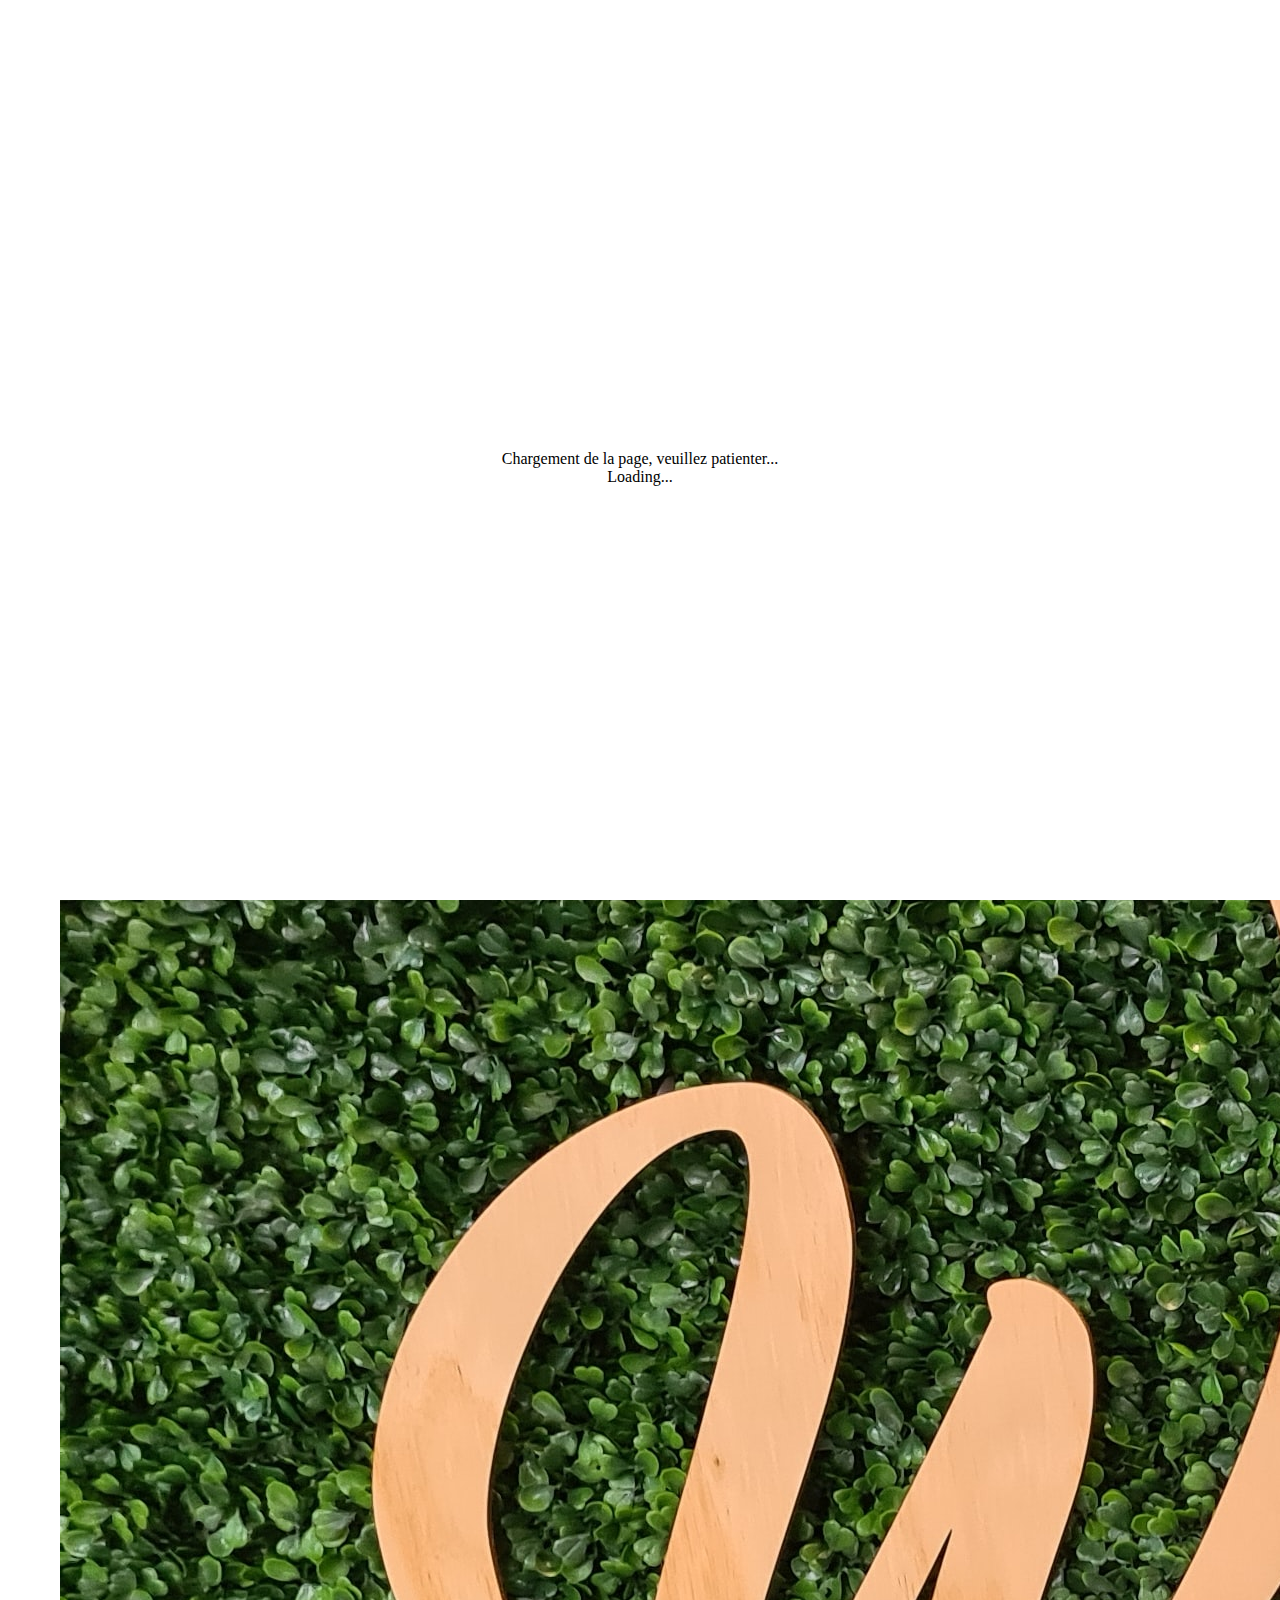
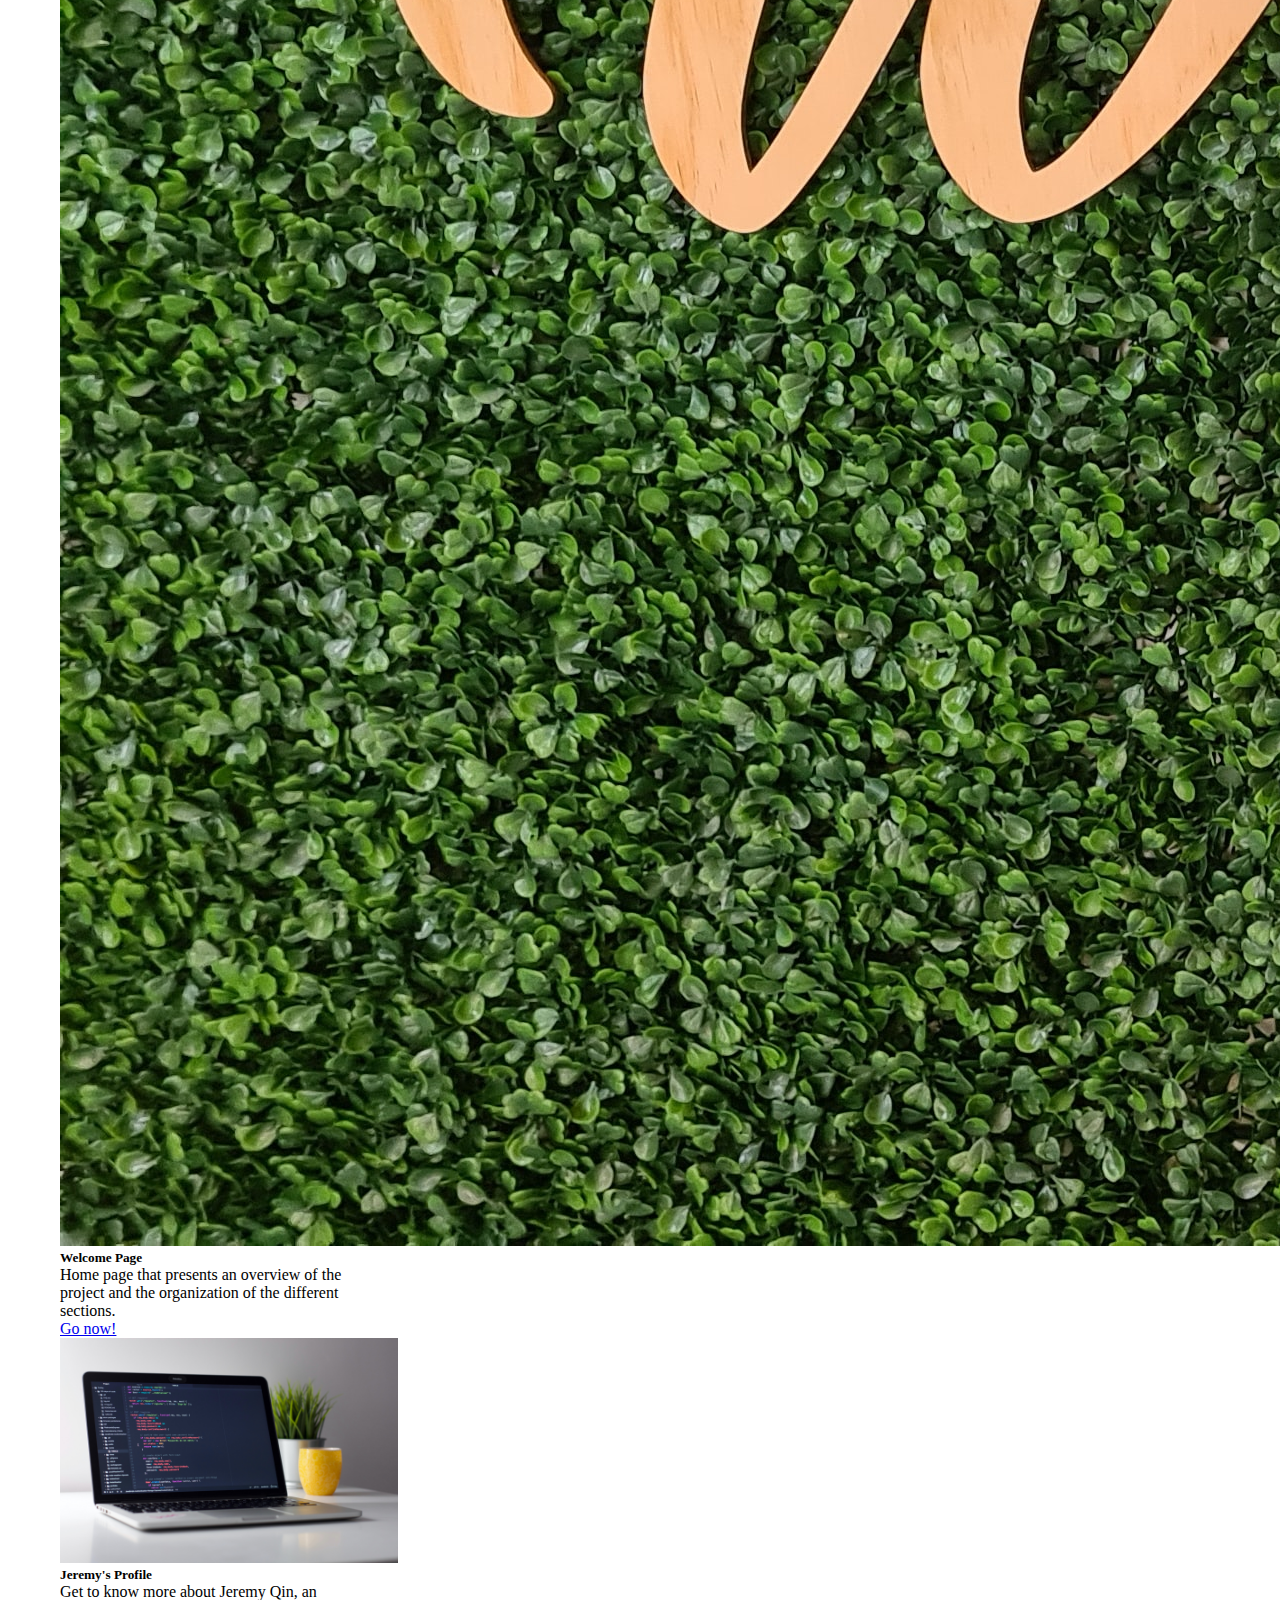
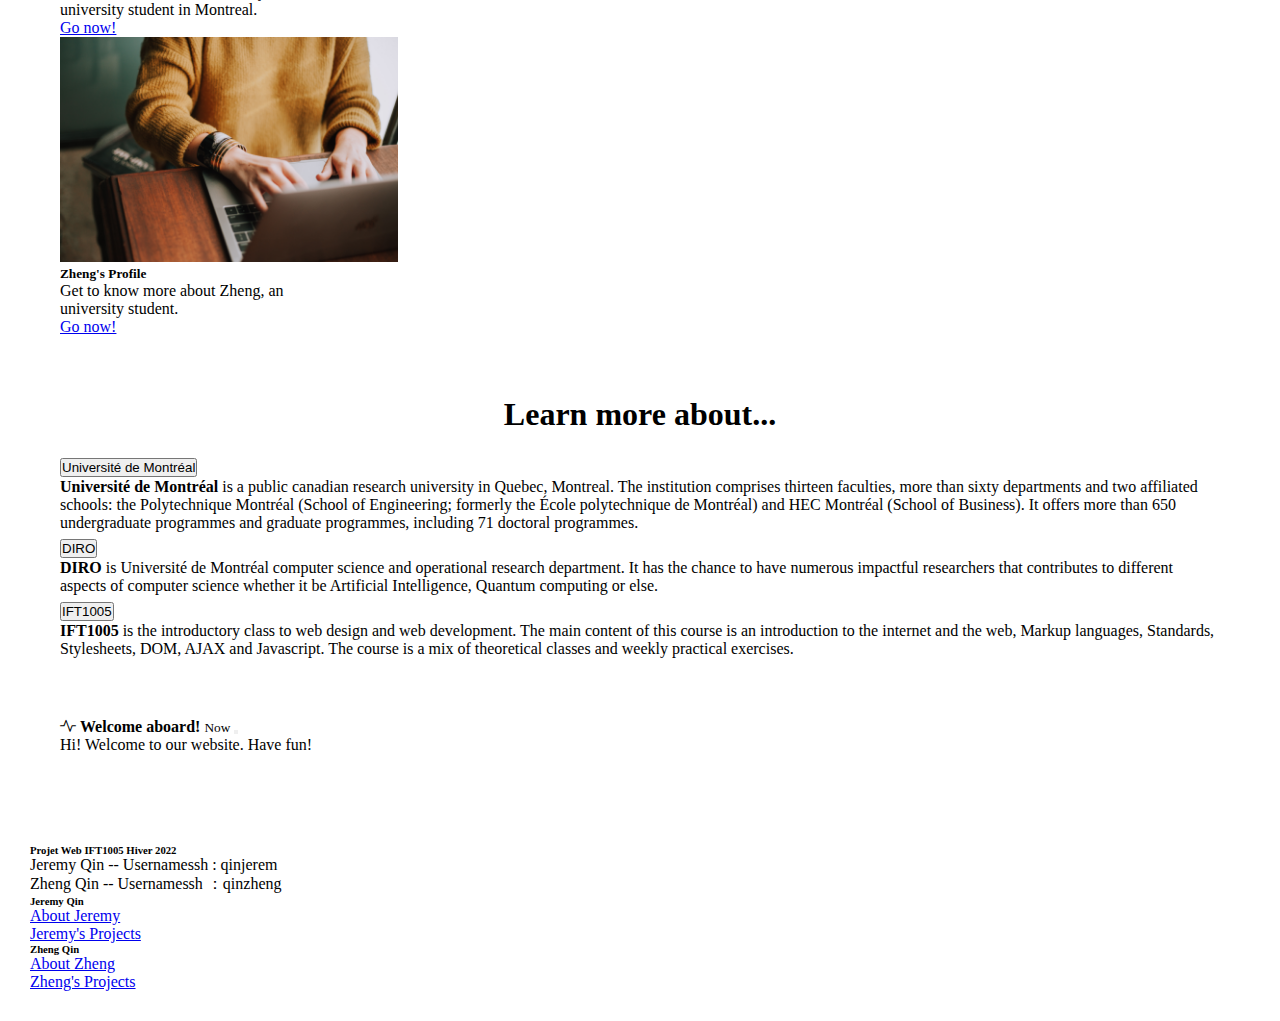
<file: index.html>
<!DOCTYPE html>
<html lang="en">
<head>
    <!-- utiliser accents dans votre site web -->
    <meta charset="utf-8">
    <title>Notre projet de IFT1005</title>
    <!-- bootstrap 5.1.3 NE PAS ENLEVER -->
    <link href="https://cdn.jsdelivr.net/npm/bootstrap@5.1.3/dist/css/bootstrap.min.css" rel="stylesheet" integrity="sha384-1BmE4kWBq78iYhFldvKuhfTAU6auU8tT94WrHftjDbrCEXSU1oBoqyl2QvZ6jIW3" crossorigin="anonymous">
    <!-- icones bootstrap NE PAS ENLEVER -->
    <link rel="stylesheet" href="https://cdn.jsdelivr.net/npm/bootstrap-icons@1.8.1/font/bootstrap-icons.css">
    <!--METTRE NOTRE CSS APRES celui de bootstrap-->
    <link rel="stylesheet" href="stylesheet.css">
</head>
<body>
    <!--navbar-->
    <nav class="navbar navbar-expand-lg navbar-light bg-light">
        <div class="container-fluid">
            <i class="bi bi-bootstrap-fill"></i>
          <button class="navbar-toggler" type="button" data-bs-toggle="collapse" data-bs-target="#navbarSupportedContent" aria-controls="navbarSupportedContent" aria-expanded="false" aria-label="Toggle navigation">
            <span class="navbar-toggler-icon"></span>
          </button>
          <div class="collapse navbar-collapse" id="navbarSupportedContent">
            <ul class="navbar-nav me-auto mb-2 mb-lg-0">
              <li class="nav-item">
                <a class="nav-link active" aria-current="page" href="index.html">Welcome</a>
              </li>
              <li class="nav-item dropdown">
                <a class="nav-link dropdown-toggle" href="#" id="navbarDropdown" role="button" data-bs-toggle="dropdown" aria-expanded="false">
                  Jeremy Qin
                </a>
                <ul class="dropdown-menu" aria-labelledby="navbarDropdown">
                  <li><a class="dropdown-item" href="apropos1.html">About Jeremy</a></li>  
                  <li><a class="dropdown-item" href="projets1.html">Jeremy's Projects</a></li>
                </ul>
              </li>
              <li class="nav-item dropdown">
                <a class="nav-link dropdown-toggle" href="#" id="navbarDropdown" role="button" data-bs-toggle="dropdown" aria-expanded="false">
                  Zheng Qin
                </a>
                <ul class="dropdown-menu" aria-labelledby="navbarDropdown">
                  <li><a class="dropdown-item" href="apropos2.html">About Zheng</a></li>  
                  <li><a class="dropdown-item" href="projets2.html">Zheng's Projects</a></li>
                </ul>
              </li>
            </ul>
          </div>
        </div>
      </nav>
      <div id="fauxloading" style="
    z-index: 30;
    background-color: white;
    height: 100%;
    width: 100%;
    position: absolute;
    top: 0;
    vertical-align: middle;
    display: inline-block;
    opacity: 100%;
    ">
        <div style="
        margin-top: 50vh;
        width: 100%;
        text-align: center;
        ">
            <p>Chargement de la page, veuillez patienter...</p>
            <div class="spinner-border" role="status">
                <span class="visually-hidden">Loading...</span>
            </div>
        </div>
    </div>  
      <!--Contenu-->
      <div class="container">
        <div class="top">
            <div id="hello">Welcome to our IFT1005 project website!</div>
        </div>
        <div class="intro">
            <h1>Introduction</h1>
            <p>This final project of our introductory class to web design consists of a <span style="color: blue;">portfolio</span> website presenting ourself and our partner. You could learn more about ourselves,
                university students studying at <span style="color: blue;">Université de Montréal</span>.
            </p>
            <p>We mainly used <span style="color: blue;">HTML, CSS, Javascript and Bootstrap</span>.</p>
        </div>
        <br>
        <div class="container">
            <h1 style="text-align: center;">Navigate through the different sections</h1>
            <br>
            <div class="card-group">
                <div class="card" style="width: 18rem;">
                <img src="assets/welcome.jpg" class="card-img-top" alt="...">
                    <div class="card-body">
                    <h5 class="card-title">Welcome Page</h5>
                    <p class="card-text">Home page that presents an overview of the project and the organization of the different sections.</p>
                    <a href="index.html" class="btn btn-primary stretched-link">Go now!</a>
                    </div>
                </div>
                <div class="card" style="width: 18rem;">
                    <img style="height: 225px;" src="assets/computer.jpg" class="card-img-top" alt="...">
                    <div class="card-body">
                    <h5 class="card-title">Jeremy's Profile</h5>
                    <p class="card-text">Get to know more about Jeremy Qin, an university student in Montreal.</p>
                    <a href="apropos1.html" class="btn btn-primary stretched-link">Go now!</a>
                    </div>
                </div>
                <div class="card" style="width: 18rem;">
                    <img src="assets/computer-home.jpg" style="height: 225px;" class="card-img-top" alt="...">
                    <div class="card-body">
                    <h5 class="card-title">Zheng's Profile</h5>
                    <p class="card-text">Get to know more about Zheng, an university student.</p>
                    <a href="apropos2.html" class="btn btn-primary stretched-link">Go now!</a>
                    </div>
                </div>
            </div>
        </div>
        <div class="container">
            <h1 style="text-align: center;">Learn more about...</h1>
            <br>
            <div class="accordion" id="accordionExample">
                <div class="accordion-item">
                  <h2 class="accordion-header" id="headingOne">
                    <button class="accordion-button" type="button" data-bs-toggle="collapse" data-bs-target="#collapseOne" aria-expanded="true" aria-controls="collapseOne">
                      Université de Montréal
                    </button>
                  </h2>
                  <div id="collapseOne" class="accordion-collapse collapse show" aria-labelledby="headingOne" data-bs-parent="#accordionExample">
                    <div class="accordion-body">
                      <strong>Université de Montréal</strong> is a public canadian research university in Quebec, Montreal. The institution comprises thirteen faculties, more than sixty departments and two affiliated schools: the Polytechnique Montréal (School of Engineering; formerly the École polytechnique de Montréal) and HEC Montréal (School of Business). It offers more than 650 undergraduate programmes and graduate programmes, including 71 doctoral programmes.
                    </div>
                  </div>
                </div>
                <div class="accordion-item">
                  <h2 class="accordion-header" id="headingTwo">
                    <button class="accordion-button collapsed" type="button" data-bs-toggle="collapse" data-bs-target="#collapseTwo" aria-expanded="false" aria-controls="collapseTwo">
                      DIRO
                    </button>
                  </h2>
                  <div id="collapseTwo" class="accordion-collapse collapse" aria-labelledby="headingTwo" data-bs-parent="#accordionExample">
                    <div class="accordion-body">
                      <strong>DIRO</strong> is Université de Montréal computer science and operational research department. It has the chance to have numerous impactful researchers that contributes to different aspects of computer science whether it be Artificial Intelligence, Quantum computing or else.
                    </div>
                  </div>
                </div>
                <div class="accordion-item">
                  <h2 class="accordion-header" id="headingThree">
                    <button class="accordion-button collapsed" type="button" data-bs-toggle="collapse" data-bs-target="#collapseThree" aria-expanded="false" aria-controls="collapseThree">
                      IFT1005
                    </button>
                  </h2>
                  <div id="collapseThree" class="accordion-collapse collapse" aria-labelledby="headingThree" data-bs-parent="#accordionExample">
                    <div class="accordion-body">
                      <strong>IFT1005</strong> is the introductory class to web design and web development. The main content of this course is an introduction to the internet and the web, Markup languages, Standards, Stylesheets, DOM, AJAX and Javascript. The course is a mix of theoretical classes and weekly practical exercises.
                    </div>
                  </div>
                </div>
              </div>
        </div>
        <div class="container">
            <div class="position-fixed bottom-0 end-0 p-3" style="z-index: 11">
                <div id="liveToast" class="toast" role="alert" aria-live="assertive" aria-atomic="true">
                    <div class="toast-header">
                        <!-- votre icone ici a la plage du <img> ci dessous-->
                        <i class="bi bi-activity"></i>
                        <strong class="me-auto">Welcome aboard!</strong>
                        <small>Now</small>
                        <button type="button" class="btn-close" data-bs-dismiss="toast" aria-label="Close"></button>
                    </div>
                    <div class="toast-body">
                        Hi! Welcome to our website. Have fun!
                    </div>
                </div>
            </div>
        </div>
      </div>
    <!-- votre footer que vous devez modifier pour mettre vos infos a vous :-) -->
    <footer class="text-center text-lg-start bg-light text-muted">
        <section class="d-flex justify-content-center justify-content-lg-between p-4 border-bottom">
            <div class="container text-center text-md-start mt-5">
                <div class="row mt-3">
                    <div class="col-md-3 col-lg-4 col-xl-3 mx-auto mb-4">
                        <h6 class="text-uppercase fw-bold mb-4">
                            Projet Web IFT1005 Hiver 2022
                        </h6>
                        <p>
                            Jeremy Qin -- Usernamessh : qinjerem
                        </p>
                        <p>
                            Zheng Qin --  Usernamessh ：qinzheng
                        </p>
                    </div>
                    <div class="col-md-2 col-lg-2 col-xl-2 mx-auto mb-4">
                        <h6 class="text-uppercase fw-bold mb-4">
                            Jeremy Qin
                        </h6>
                        <p>
                            <a href="apropos1.html" class="text-reset">About Jeremy</a>
                        </p>
                        <p>
                            <a href="projets1.html" class="text-reset">Jeremy's Projects</a>
                        </p>
                    </div>
                    <div class="col-md-2 col-lg-2 col-xl-2 mx-auto mb-4">
                        <h6 class="text-uppercase fw-bold mb-4">
                            Zheng Qin
                        </h6>
                        <p>
                            <a href="apropos2.html" class="text-reset">About Zheng</a>
                        </p>
                        <p>
                            <a href="projets2.html" class="text-reset">Zheng's Projects</a>
                        </p>
                    </div>
                </div>
            </div>
        </section>
    </footer>
    <!-- scripts bootstrap -->
    <script src="https://cdn.jsdelivr.net/npm/@popperjs/core@2.10.2/dist/umd/popper.min.js" integrity="sha384-7+zCNj/IqJ95wo16oMtfsKbZ9ccEh31eOz1HGyDuCQ6wgnyJNSYdrPa03rtR1zdB" crossorigin="anonymous"></script>
    <script src="https://cdn.jsdelivr.net/npm/bootstrap@5.1.3/dist/js/bootstrap.min.js" integrity="sha384-QJHtvGhmr9XOIpI6YVutG+2QOK9T+ZnN4kzFN1RtK3zEFEIsxhlmWl5/YESvpZ13" crossorigin="anonymous"></script>
    <!-- script qui nous permet d'eteindre l'animation de loading NE PAS ENLEVER -->
    <script type="text/javascript" src="state.json"></script>
    <!-- votre script -->
    <script src="script.js"></script>
</body>
</html>
</file>
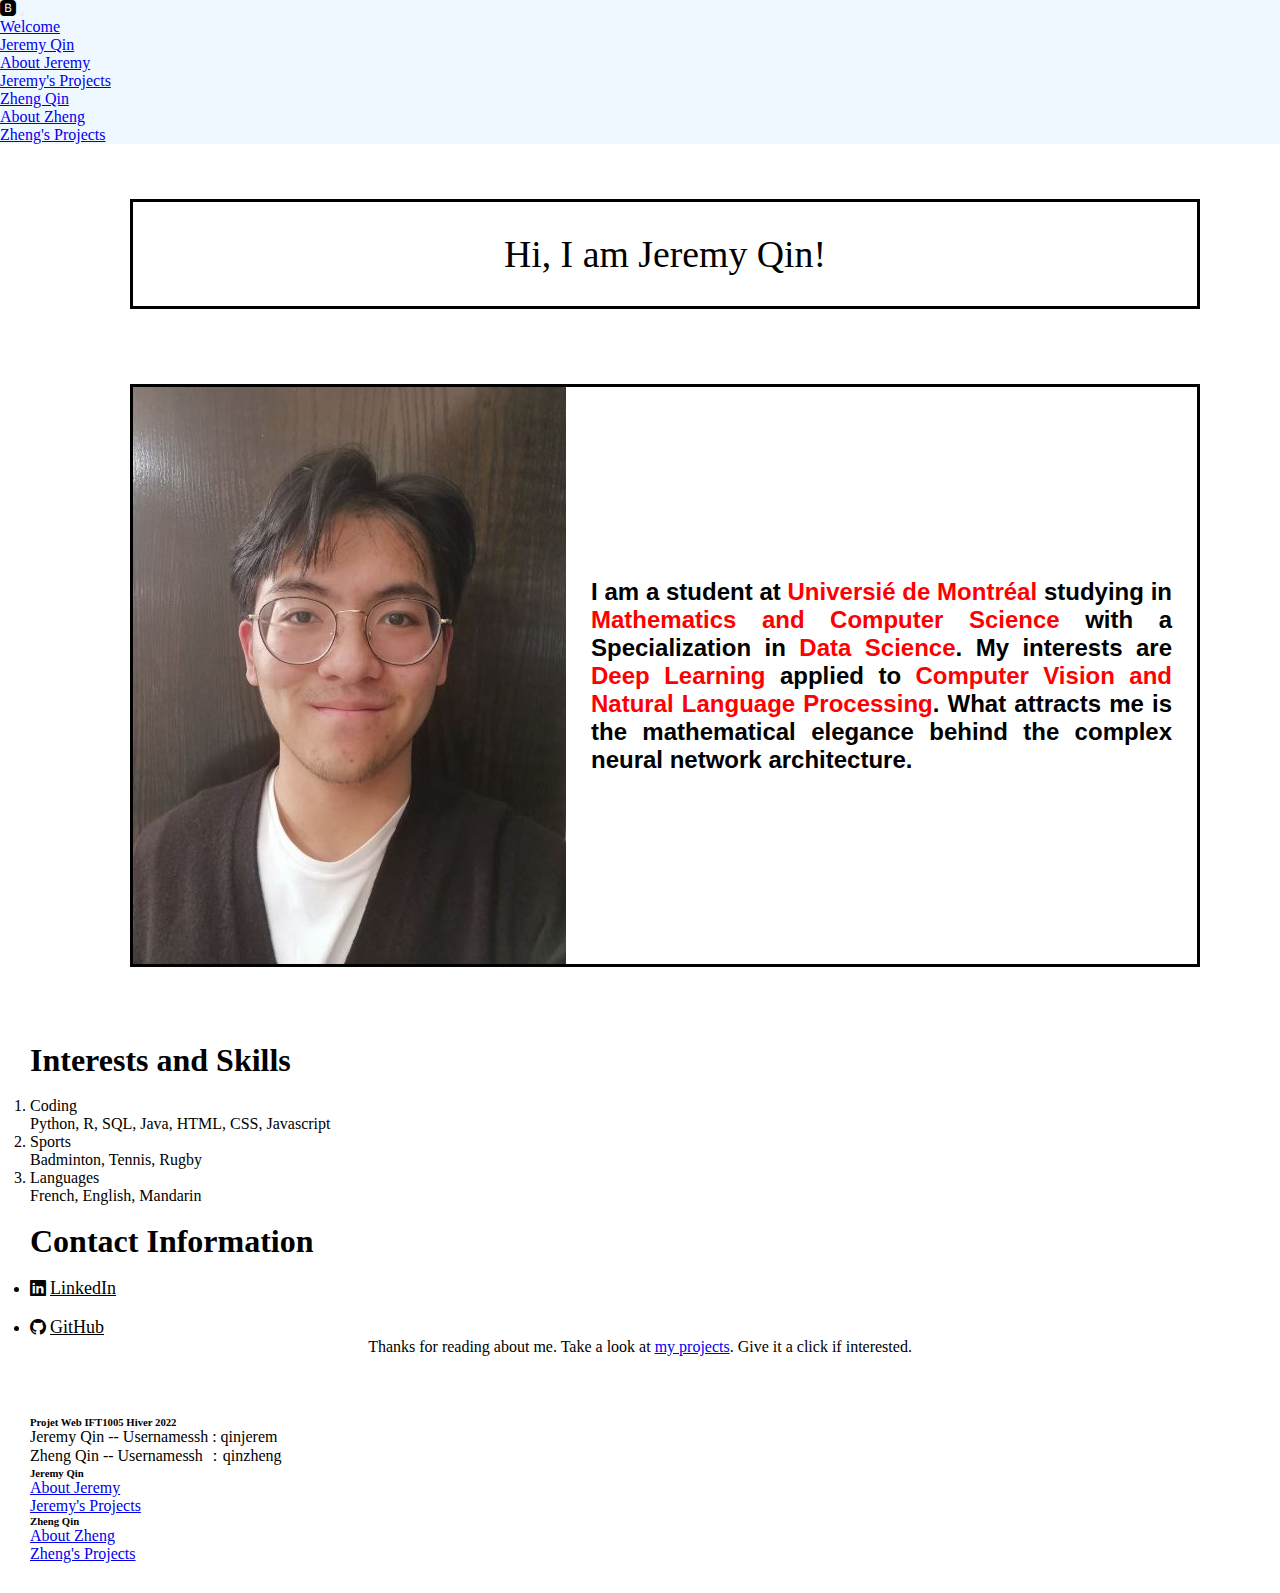
<file: apropos1.html>
<!DOCTYPE html>
<html>
<head>
    <!-- utiliser accents dans votre site web -->
    <meta charset="utf-8">
    <title>Notre projet de IFT1005</title>
    <!-- bootstrap 5.1.3 NE PAS ENLEVER -->
    <link href="https://cdn.jsdelivr.net/npm/bootstrap@5.1.3/dist/css/bootstrap.min.css" rel="stylesheet" integrity="sha384-1BmE4kWBq78iYhFldvKuhfTAU6auU8tT94WrHftjDbrCEXSU1oBoqyl2QvZ6jIW3" crossorigin="anonymous">
    <!-- icones bootstrap NE PAS ENLEVER -->
    <link rel="stylesheet" href="https://cdn.jsdelivr.net/npm/bootstrap-icons@1.8.1/font/bootstrap-icons.css">
    <!--METTRE NOTRE CSS APRES celui de bootstrap-->
    <link rel="stylesheet" href="stylesheet.css">
</head>
<body>
    <!--navbar-->
    <nav class="navbar navbar-expand-lg navbar-light bg-light">
        <div class="container-fluid">
            <i class="bi bi-bootstrap-fill"></i>
          <button class="navbar-toggler" type="button" data-bs-toggle="collapse" data-bs-target="#navbarSupportedContent" aria-controls="navbarSupportedContent" aria-expanded="false" aria-label="Toggle navigation">
            <span class="navbar-toggler-icon"></span>
          </button>
          <div class="collapse navbar-collapse" id="navbarSupportedContent">
            <ul class="navbar-nav me-auto mb-2 mb-lg-0">
              <li class="nav-item">
                <a class="nav-link active" aria-current="page" href="index.html">Welcome</a>
              </li>
              <li class="nav-item dropdown">
                <a class="nav-link dropdown-toggle" href="#" id="navbarDropdown" role="button" data-bs-toggle="dropdown" aria-expanded="false">
                  Jeremy Qin
                </a>
                <ul class="dropdown-menu" aria-labelledby="navbarDropdown">
                  <li><a class="dropdown-item" href="apropos1.html">About Jeremy</a></li>  
                  <li><a class="dropdown-item" href="projets1.html">Jeremy's Projects</a></li>
                </ul>
              </li>
              <li class="nav-item dropdown">
                <a class="nav-link dropdown-toggle" href="#" id="navbarDropdown" role="button" data-bs-toggle="dropdown" aria-expanded="false">
                  Zheng Qin
                </a>
                <ul class="dropdown-menu" aria-labelledby="navbarDropdown">
                  <li><a class="dropdown-item" href="apropos2.html">About Zheng</a></li>  
                  <li><a class="dropdown-item" href="projets2.html">Zheng's Projects</a></li>
                </ul>
              </li>
            </ul>
          </div>
        </div>
      </nav>
      <!--Contenu-->
      <div class="container">
        <div class="top">
            <div id="hello"> Hi, I am Jeremy Qin!</div>
        </div>
        <div class="about">
            <img src="assets/jeremy_profil.jpg" alt="profile"/>
            <p>
                I am a student at <span style="color: red;">Universié de Montréal</span> studying in <span style="color: red;">Mathematics and Computer Science</span>
                with a Specialization in <span style="color: red;">Data Science</span>. My interests are <span style="color: red;">Deep Learning</span>
                applied to <span style="color: red;">Computer Vision and Natural Language Processing</span>. What attracts me is the mathematical elegance behind
                the complex neural network architecture.
            </p>
        </div>  
        <div class="interests">
            <h1>Interests and Skills</h1>
            <br>
            <ol class="list-group list-group-numbered">
            <li class="list-group-item d-flex justify-content-between align-items-start">
              <div class="ms-2 me-auto">
                <div class="fw-bold">Coding</div>
                Python, R, SQL, Java, HTML, CSS, Javascript
              </div>
            </li>
            <li class="list-group-item d-flex justify-content-between align-items-start">
              <div class="ms-2 me-auto">
                <div class="fw-bold">Sports</div>
                Badminton, Tennis, Rugby
              </div>
            </li>
            <li class="list-group-item d-flex justify-content-between align-items-start">
              <div class="ms-2 me-auto">
                <div class="fw-bold">Languages</div>
                French, English, Mandarin
              </div>
            </li>
          </ol> 
        </div>
        <br>
        <div class="contact">
            <h1>Contact Information</h1>
            <br>
            <ul>
                <li>
                    <i class="bi bi-linkedin"> <a style="font-size: large; color: black; font-style: normal;" href="https://www.linkedin.com/in/jeremy-qin-280a82180/">LinkedIn</a></i>
                </li>
                <br>
                <li>
                    <i class="bi bi-github"> <a style="font-size: large; color: black; font-style: normal;" href="https://www.linkedin.com/in/jeremy-qin-280a82180/">GitHub</a></i>
                </li>
            </ul>
        </div>
         
        <div style="text-align: center;" class="alert alert-primary" role="alert">
            Thanks for reading about me. Take a look at <a href="projets1.html" class="alert-link">my projects</a>. Give it a click if interested.
        </div>
      </div>
    <!-- votre footer que vous devez modifier pour mettre vos infos a vous :-) -->
    <footer class="text-center text-lg-start bg-light text-muted">
        <section class="d-flex justify-content-center justify-content-lg-between p-4 border-bottom">
            <div class="container text-center text-md-start mt-5">
                <div class="row mt-3">
                    <div class="col-md-3 col-lg-4 col-xl-3 mx-auto mb-4">
                        <h6 class="text-uppercase fw-bold mb-4">
                            Projet Web IFT1005 Hiver 2022
                        </h6>
                        <p>
                            Jeremy Qin -- Usernamessh : qinjerem
                        </p>
                        <p>
                            Zheng Qin --  Usernamessh ：qinzheng
                        </p>
                    </div>
                    <div class="col-md-2 col-lg-2 col-xl-2 mx-auto mb-4">
                        <h6 class="text-uppercase fw-bold mb-4">
                            Jeremy Qin
                        </h6>
                        <p>
                            <a href="apropos1.html" class="text-reset">About Jeremy</a>
                        </p>
                        <p>
                            <a href="projets1.html" class="text-reset">Jeremy's Projects</a>
                        </p>
                    </div>
                    <div class="col-md-2 col-lg-2 col-xl-2 mx-auto mb-4">
                        <h6 class="text-uppercase fw-bold mb-4">
                            Zheng Qin
                        </h6>
                        <p>
                            <a href="apropos2.html" class="text-reset">About Zheng</a>
                        </p>
                        <p>
                            <a href="projets2.html" class="text-reset">Zheng's Projects</a>
                        </p>
                    </div>
                </div>
            </div>
        </section>
    </footer>
    <!-- scripts bootstrap -->
    <script src="https://cdn.jsdelivr.net/npm/@popperjs/core@2.10.2/dist/umd/popper.min.js" integrity="sha384-7+zCNj/IqJ95wo16oMtfsKbZ9ccEh31eOz1HGyDuCQ6wgnyJNSYdrPa03rtR1zdB" crossorigin="anonymous"></script>
    <script src="https://cdn.jsdelivr.net/npm/bootstrap@5.1.3/dist/js/bootstrap.min.js" integrity="sha384-QJHtvGhmr9XOIpI6YVutG+2QOK9T+ZnN4kzFN1RtK3zEFEIsxhlmWl5/YESvpZ13" crossorigin="anonymous"></script>
    <!-- script qui nous permet d'eteindre l'animation de loading NE PAS ENLEVER -->
    <script type="text/javascript" src="state.json"></script>
    <!-- votre script -->
    <script src="script.js"></script>
</body>
</html>
</file>
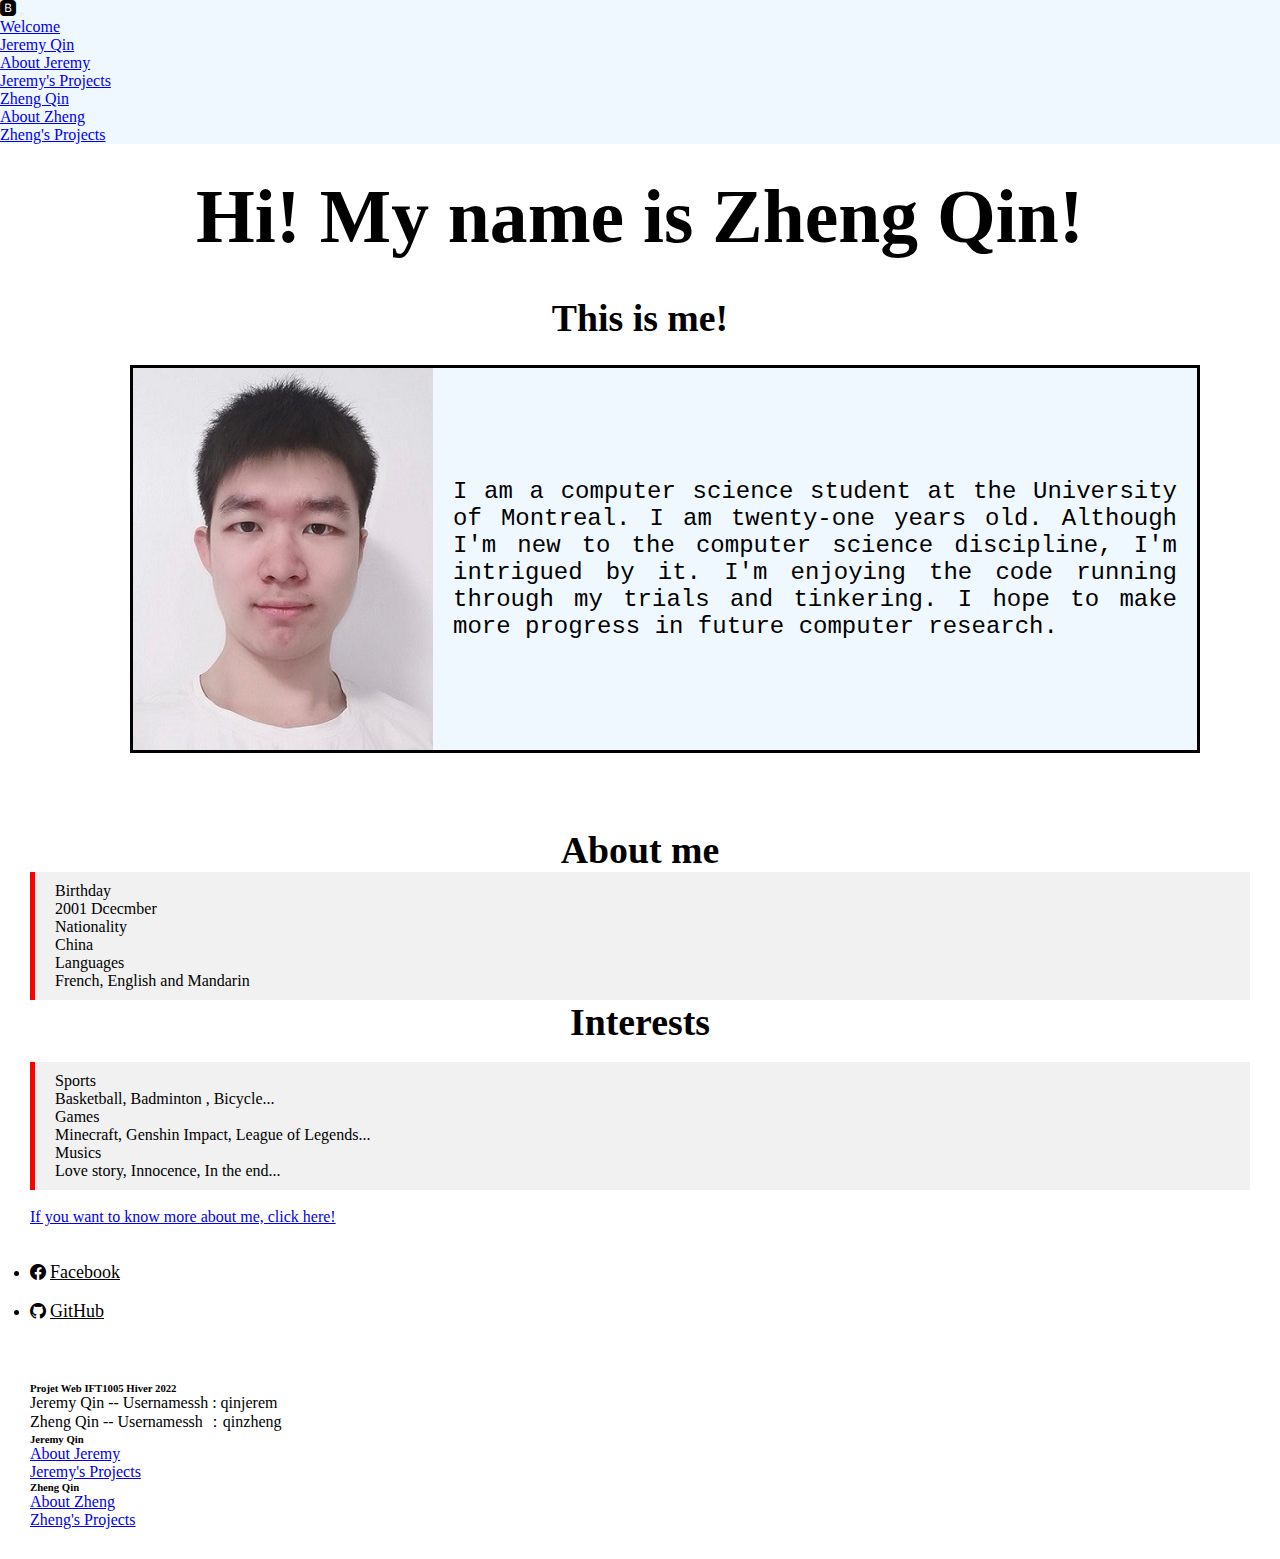
<file: apropos2.html>
<!DOCTYPE html>
<html>
<head>
    <!-- utiliser accents dans votre site web -->
    <meta charset="utf-8">
    <title>Notre projet de IFT1005</title>
    <!-- bootstrap 5.1.3 NE PAS ENLEVER -->
    <link href="https://cdn.jsdelivr.net/npm/bootstrap@5.1.3/dist/css/bootstrap.min.css" rel="stylesheet" integrity="sha384-1BmE4kWBq78iYhFldvKuhfTAU6auU8tT94WrHftjDbrCEXSU1oBoqyl2QvZ6jIW3" crossorigin="anonymous">
    <!-- icones bootstrap NE PAS ENLEVER -->
    <link rel="stylesheet" href="https://cdn.jsdelivr.net/npm/bootstrap-icons@1.8.1/font/bootstrap-icons.css">
    <!--METTRE NOTRE CSS APRES celui de bootstrap-->
    <link rel="stylesheet" href="stylesheet.css">
</head>
<body>
    <!--navbar-->
    <nav class="navbar navbar-expand-lg navbar-light bg-light">
        <div class="container-fluid">
            <i class="bi bi-bootstrap-fill"></i>
          <button class="navbar-toggler" type="button" data-bs-toggle="collapse" data-bs-target="#navbarSupportedContent" aria-controls="navbarSupportedContent" aria-expanded="false" aria-label="Toggle navigation">
            <span class="navbar-toggler-icon"></span>
          </button>
          <div class="collapse navbar-collapse" id="navbarSupportedContent">
            <ul class="navbar-nav me-auto mb-2 mb-lg-0">
              <li class="nav-item">
                <a class="nav-link active" aria-current="page" href="index.html">Welcome</a>
              </li>
              <li class="nav-item dropdown">
                <a class="nav-link dropdown-toggle" href="#" id="navbarDropdown" role="button" data-bs-toggle="dropdown" aria-expanded="false">
                  Jeremy Qin
                </a>
                <ul class="dropdown-menu" aria-labelledby="navbarDropdown">
                  <li><a class="dropdown-item" href="apropos1.html">About Jeremy</a></li>
                  <li><a class="dropdown-item" href="projets1.html">Jeremy's Projects</a></li>
                </ul>
              </li>
              <li class="nav-item dropdown">
                <a class="nav-link dropdown-toggle" href="#" id="navbarDropdown" role="button" data-bs-toggle="dropdown" aria-expanded="false">
                  Zheng Qin
                </a>
                <ul class="dropdown-menu" aria-labelledby="navbarDropdown">
                  <li><a class="dropdown-item" href="apropos2.html">About Zheng</a></li>
                  <li><a class="dropdown-item" href="projets2.html">Zheng's Projects</a></li>
                </ul>
              </li>
            </ul>
          </div>
        </div>
      </nav>
      <!--Contenu-->
      <div class="container">
        <div>
            <div id="hello"><h1> Hi! My name is Zheng Qin!</h1></div>
         <br>
        <br>
        <h3 id = "hello">This is me!</h3>
        <div class = "aboutMe">
           <img src="assets/Zheng Qin.jpg" alt="profile"/>
            <p>
                I am a computer science student at the University of Montreal. I am twenty-one years old.
                Although I'm new to the computer science discipline, I'm intrigued by it. I'm enjoying the code running through my trials and tinkering.
                I hope to make more progress in future computer research.
            </p>
      </div>
      <div class="interests">
        <h3 id = "hello">About me</h3>
        <ul class="color">
          <div class="ms-2 me-auto">
            <div class="fw-bold">Birthday</div>
            2001 Dcecmber
          </div>
         <div class="ms-2 me-auto">
            <div class="fw-bold">Nationality</div>
            China
          </div>
         <div class="ms-2 me-auto">
            <div class="fw-bold">Languages</div>
            French, English and Mandarin
          </div>
        </ul>
    </div>
      <div class="interests">
            <h1 id = "hello">Interests</h1>
            <br>
            <ul class="color">
              <div class="ms-2 me-auto">
                <div class="fw-bold">Sports</div>
                Basketball, Badminton , Bicycle...
              </div>
             <div class="ms-2 me-auto">
                <div class="fw-bold">Games</div>
                Minecraft, Genshin Impact, League of Legends...
              </div>
             <div class="ms-2 me-auto">
                <div class="fw-bold">Musics</div>
                Love story, Innocence, In the end...
              </div>
            </ul>
        </div>
        <div class="contact">
           <br>
           <div>
               <a class="button" href="projets2.html">If you want to know more about me, click here!</a>
           </div>
           <br>
           <br>
          <ul>
             <li>
                <i class="bi bi-facebook"> <a style="font-size: large; color: black; font-style: normal;" href="https://www.facebook.com/qin.zheng.376">Facebook</a></i>
             </li>
          <br>
             <li>
                <i class="bi bi-github"> <a style="font-size: large; color: black; font-style: normal;" href="https://github.com/Beizhai404">GitHub</a></i>
             </li>
          </ul>
       </div>
      </div>
    </div>
    <!-- votre footer que vous devez modifier pour mettre vos infos a vous :-) -->
    <footer class="text-center text-lg-start bg-light text-muted">
        <section class="d-flex justify-content-center justify-content-lg-between p-4 border-bottom">
            <div class="container text-center text-md-start mt-5">
                <div class="row mt-3">
                    <div class="col-md-3 col-lg-4 col-xl-3 mx-auto mb-4">
                        <h6 class="text-uppercase fw-bold mb-4">
                            Projet Web IFT1005 Hiver 2022
                        </h6>
                        <p>
                            Jeremy Qin -- Usernamessh : qinjerem
                        </p>
                        <p>
                            Zheng Qin --  Usernamessh ：qinzheng
                        </p>
                    </div>
                    <div class="col-md-2 col-lg-2 col-xl-2 mx-auto mb-4">
                        <h6 class="text-uppercase fw-bold mb-4">
                            Jeremy Qin
                        </h6>
                        <p>
                            <a href="apropos1.html" class="text-reset">About Jeremy</a>
                        </p>
                        <p>
                            <a href="projets1.html" class="text-reset">Jeremy's Projects</a>
                        </p>
                    </div>
                    <div class="col-md-2 col-lg-2 col-xl-2 mx-auto mb-4">
                        <h6 class="text-uppercase fw-bold mb-4">
                            Zheng Qin
                        </h6>
                        <p>
                            <a href="apropos2.html" class="text-reset">About Zheng</a>
                        </p>
                        <p>
                            <a href="projets2.html" class="text-reset">Zheng's Projects</a>
                        </p>
                    </div>
                </div>
            </div>
        </section>
    </footer>
    <!-- scripts bootstrap -->
    <script src="https://cdn.jsdelivr.net/npm/@popperjs/core@2.10.2/dist/umd/popper.min.js" integrity="sha384-7+zCNj/IqJ95wo16oMtfsKbZ9ccEh31eOz1HGyDuCQ6wgnyJNSYdrPa03rtR1zdB" crossorigin="anonymous"></script>
    <script src="https://cdn.jsdelivr.net/npm/bootstrap@5.1.3/dist/js/bootstrap.min.js" integrity="sha384-QJHtvGhmr9XOIpI6YVutG+2QOK9T+ZnN4kzFN1RtK3zEFEIsxhlmWl5/YESvpZ13" crossorigin="anonymous"></script>
    <!-- script qui nous permet d'eteindre l'animation de loading NE PAS ENLEVER -->
    <script type="text/javascript" src="state.json"></script>
    <!-- votre script -->
    <script src="script.js"></script>
</body>
</html>
</file>
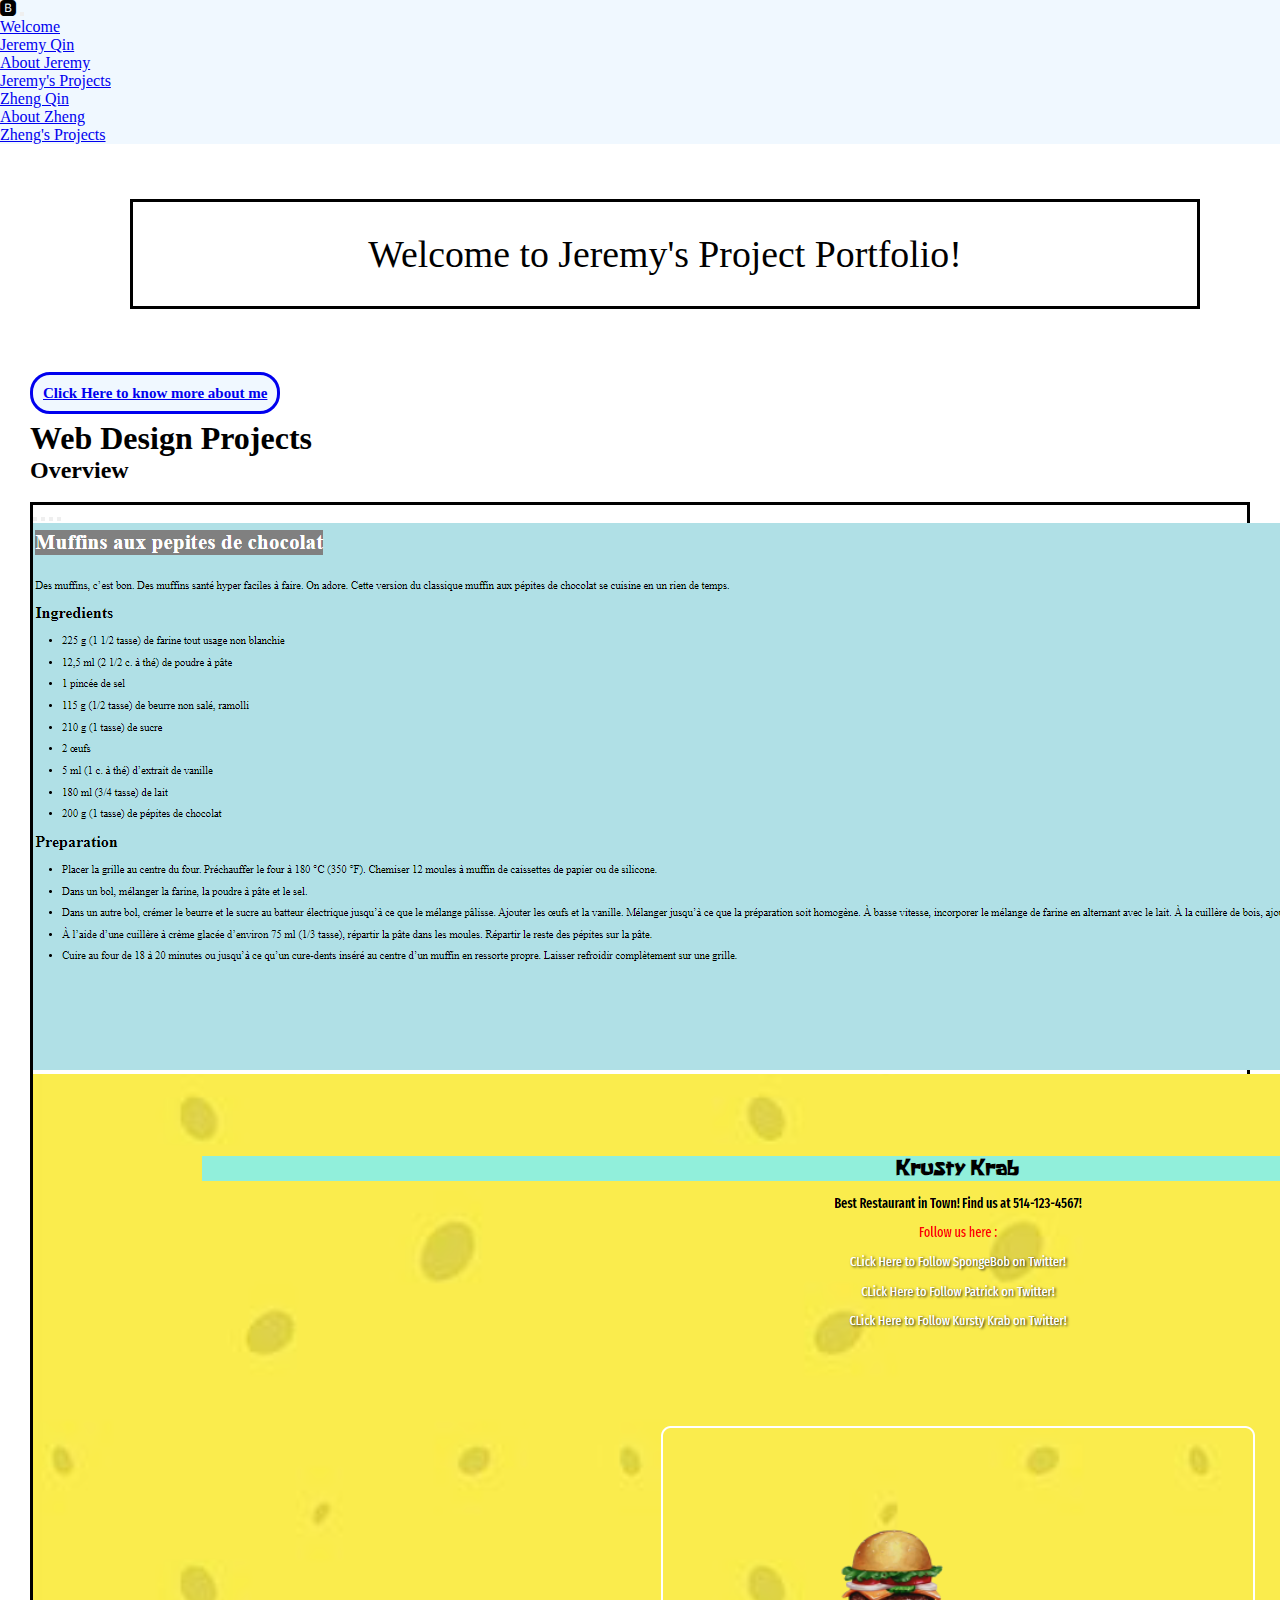
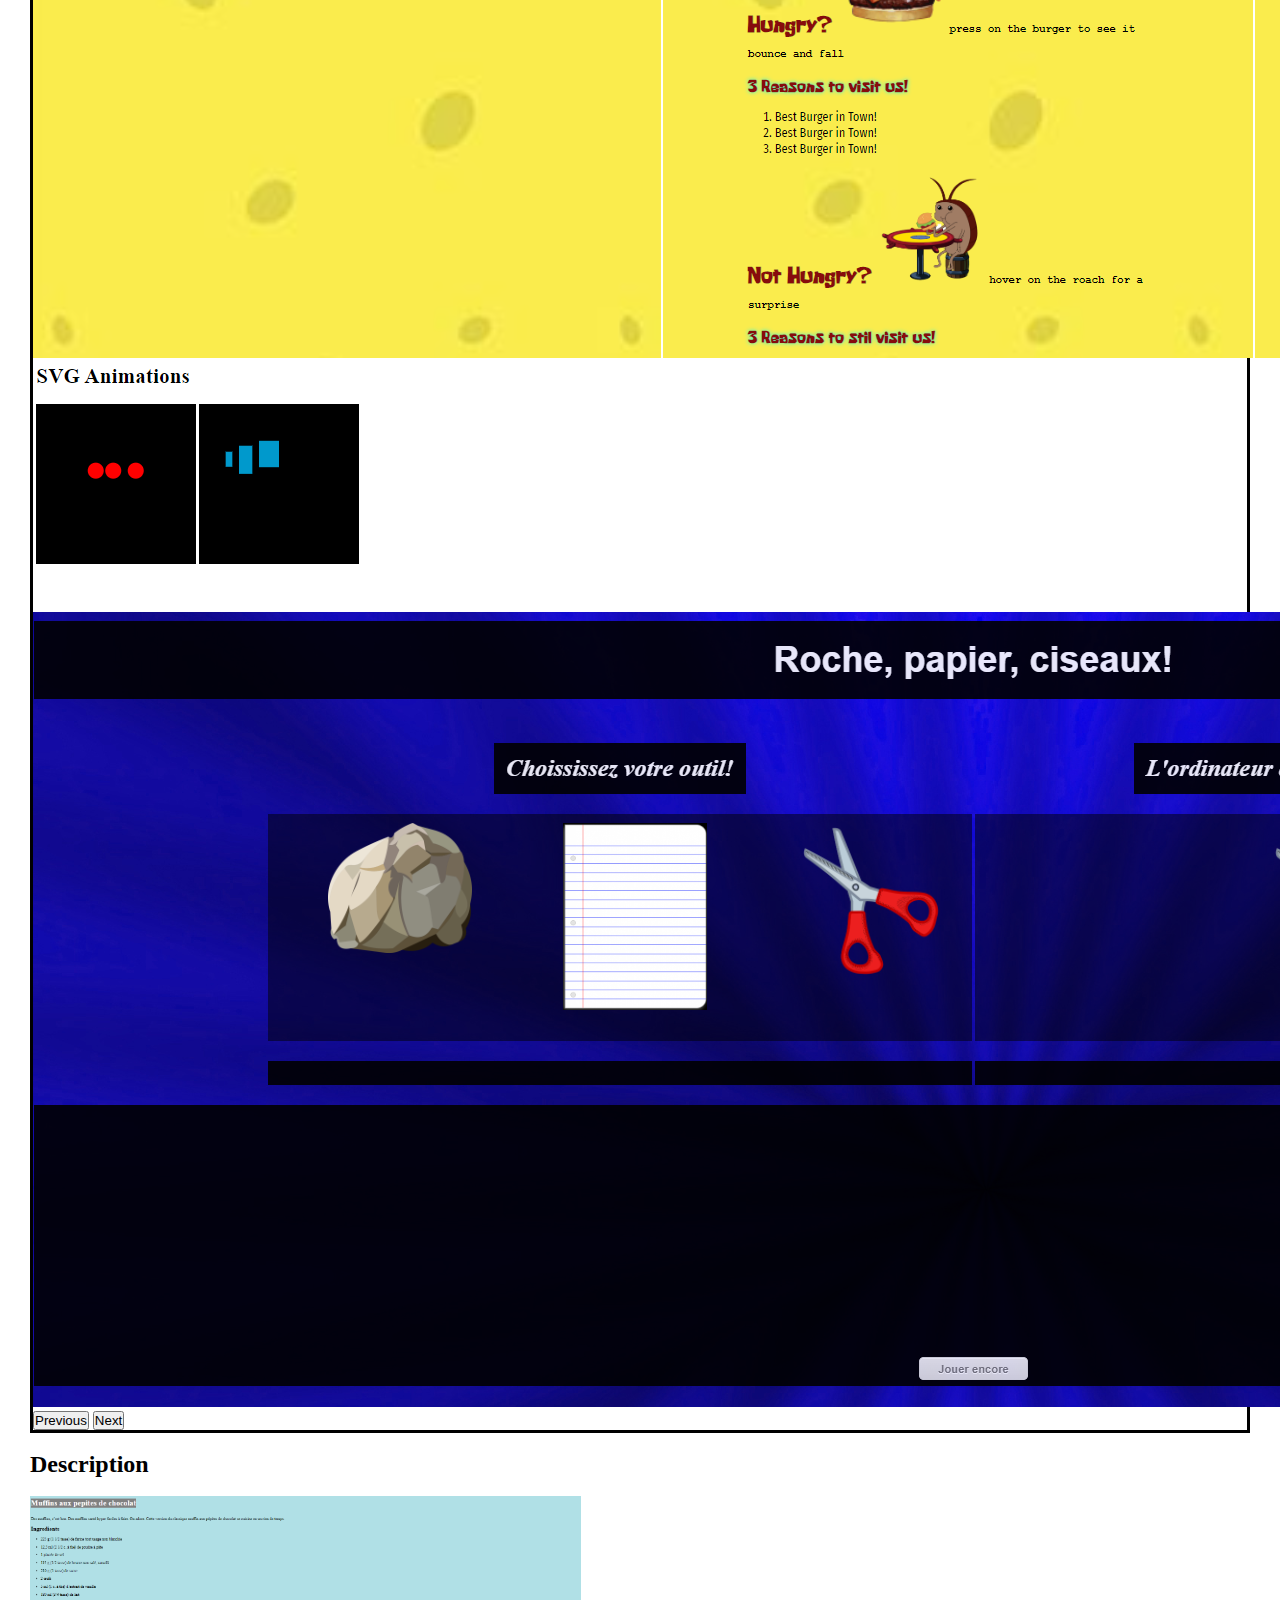
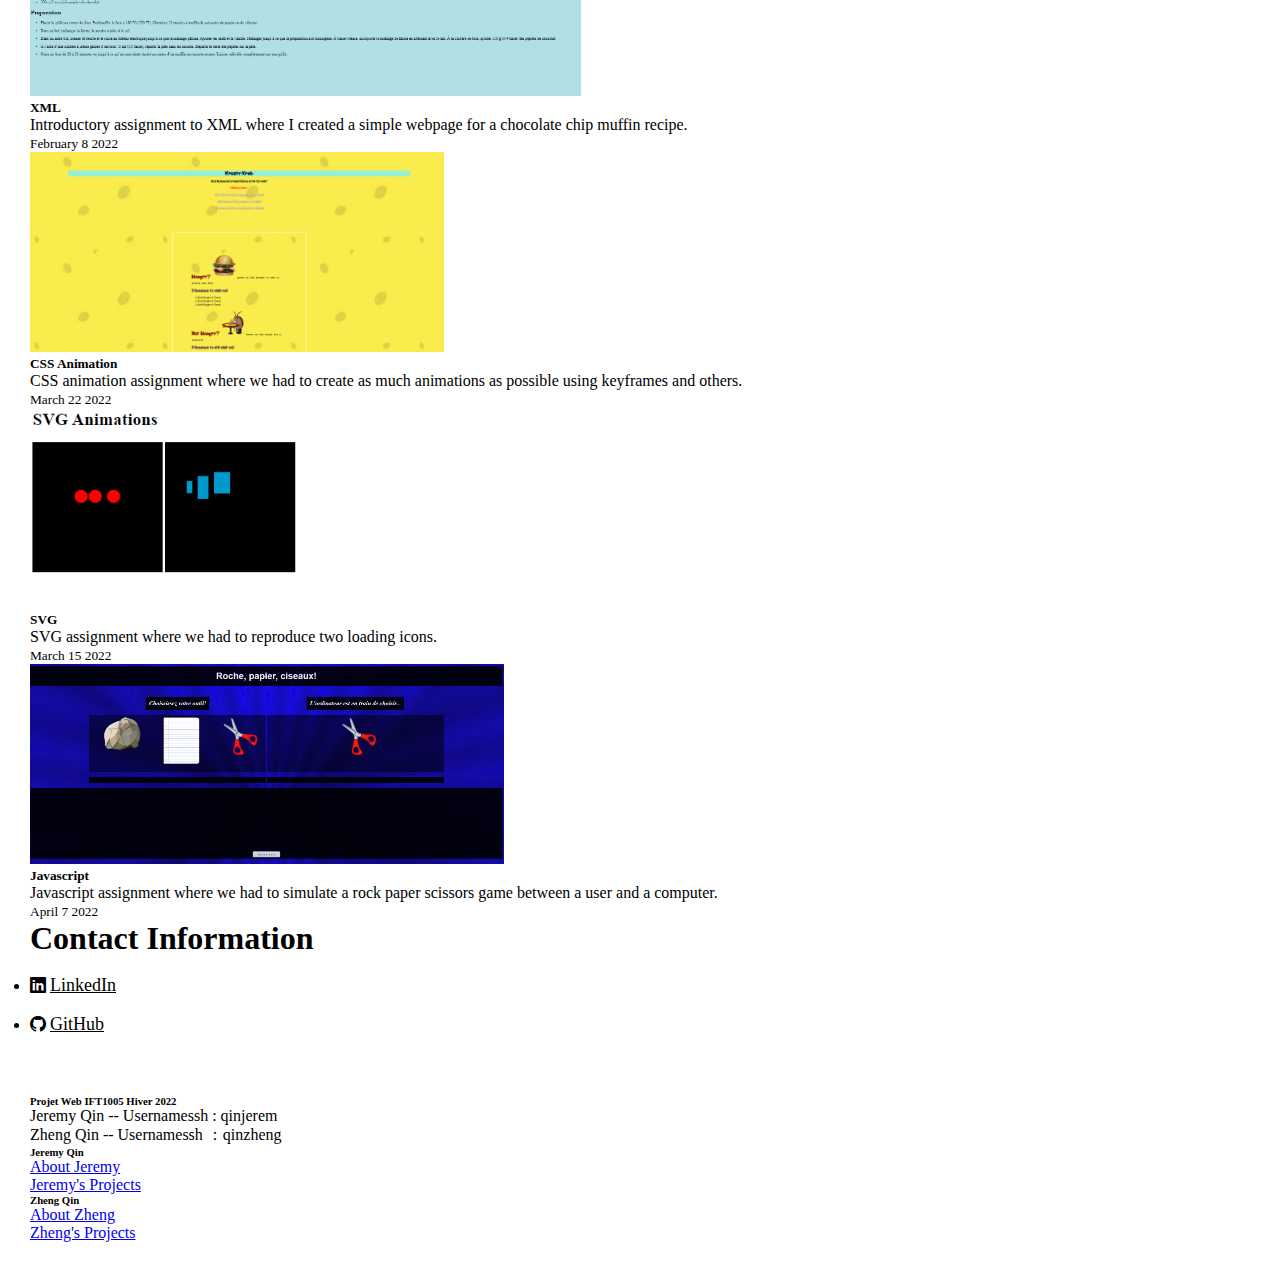
<file: projets1.html>
<!DOCTYPE html>
<html>
<head>
    <!-- utiliser accents dans votre site web -->
    <meta charset="utf-8">
    <title>Notre projet de IFT1005</title>
    <!-- bootstrap 5.1.3 NE PAS ENLEVER -->
    <link href="https://cdn.jsdelivr.net/npm/bootstrap@5.1.3/dist/css/bootstrap.min.css" rel="stylesheet" integrity="sha384-1BmE4kWBq78iYhFldvKuhfTAU6auU8tT94WrHftjDbrCEXSU1oBoqyl2QvZ6jIW3" crossorigin="anonymous">
    <!-- icones bootstrap NE PAS ENLEVER -->
    <link rel="stylesheet" href="https://cdn.jsdelivr.net/npm/bootstrap-icons@1.8.1/font/bootstrap-icons.css">
    <!--METTRE NOTRE CSS APRES celui de bootstrap-->
    <link rel="stylesheet" href="stylesheet.css">
</head>
<body>
    <!--navbar-->
    <nav class="navbar navbar-expand-lg navbar-light bg-light">
        <div class="container-fluid">
            <i class="bi bi-bootstrap-fill"></i>
          <button class="navbar-toggler" type="button" data-bs-toggle="collapse" data-bs-target="#navbarSupportedContent" aria-controls="navbarSupportedContent" aria-expanded="false" aria-label="Toggle navigation">
            <span class="navbar-toggler-icon"></span>
          </button>
          <div class="collapse navbar-collapse" id="navbarSupportedContent">
            <ul class="navbar-nav me-auto mb-2 mb-lg-0">
              <li class="nav-item">
                <a class="nav-link active" aria-current="page" href="index.html">Welcome</a>
              </li>
              <li class="nav-item dropdown">
                <a class="nav-link dropdown-toggle" href="#" id="navbarDropdown" role="button" data-bs-toggle="dropdown" aria-expanded="false">
                  Jeremy Qin
                </a>
                <ul class="dropdown-menu" aria-labelledby="navbarDropdown">
                  <li><a class="dropdown-item" href="apropos1.html">About Jeremy</a></li>  
                  <li><a class="dropdown-item" href="projets1.html">Jeremy's Projects</a></li>
                </ul>
              </li>
              <li class="nav-item dropdown">
                <a class="nav-link dropdown-toggle" href="#" id="navbarDropdown" role="button" data-bs-toggle="dropdown" aria-expanded="false">
                  Zheng Qin
                </a>
                <ul class="dropdown-menu" aria-labelledby="navbarDropdown">
                  <li><a class="dropdown-item" href="apropos2.html">About Zheng</a></li>  
                  <li><a class="dropdown-item" href="projets2.html">Zheng's Projects</a></li>
                </ul>
              </li>
            </ul>
          </div>
        </div>
      </nav>
      <!--Contenu-->
      <div class="container">
        <div class="top">
            <div id="hello"> Welcome to Jeremy's Project Portfolio!</div>
        </div>
        <div>
            <a style="width: 150px;
            height: 50px;
            border-radius: 20px;
            border-style: solid;
            padding: 10px;
            background-color: aliceblue;
            font-size: 15px;
            font-weight: bold;" href="apropos1.html">Click Here to know more about me</a>
        </div>
        <br>
        <div class="projects">
            <h1>Web Design Projects</h1>
            <h2>Overview</h2>
            <br>
            <div style="border-style: solid;" id="carouselExampleIndicators" class="carousel slide" data-bs-ride="carousel">
            <div class="carousel-indicators">
              <button type="button" data-bs-target="#carouselExampleIndicators" data-bs-slide-to="0" class="active" aria-current="true" aria-label="Slide 1"></button>
              <button type="button" data-bs-target="#carouselExampleIndicators" data-bs-slide-to="1" aria-label="Slide 2"></button>
              <button type="button" data-bs-target="#carouselExampleIndicators" data-bs-slide-to="2" aria-label="Slide 3"></button>
              <button type="button" data-bs-target="#carouselExampleIndicators" data-bs-slide-to="3" aria-label="Slide 4"></button>
            </div>
            <div class="carousel-inner">
              <div class="carousel-item active">
                <img src="assets/xml_jeremy.png" class="d-block w-100" alt="XML">
              </div>
              <div class="carousel-item">
                <img src="assets/animation_dev_jeremy.png" class="d-block w-100" alt="CSS_animations">
              </div>
              <div class="carousel-item">
                <img src="assets/svg_animation_jeremy.png" class="d-block w-100" alt="svg">
              </div>
              <div class="carousel-item">
                <img src="assets/javascript_jeremy.png" class="d-block w-100" alt="javascript">
              </div>
            </div>
            <button class="carousel-control-prev" type="button" data-bs-target="#carouselExampleIndicators" data-bs-slide="prev">
              <span class="carousel-control-prev-icon" aria-hidden="true"></span>
              <span class="visually-hidden">Previous</span>
            </button>
            <button class="carousel-control-next" type="button" data-bs-target="#carouselExampleIndicators" data-bs-slide="next">
              <span class="carousel-control-next-icon" aria-hidden="true"></span>
              <span class="visually-hidden">Next</span>
            </button>
          </div>
        </div>
        <br>
        <div class="projects">
            <h2>Description</h2>
            <br>
            <div class="row row-cols-1 row-cols-md-2 g-4">
                <div class="col">
                  <div class="card">
                    <img style="height: 200px;" src="assets/xml_jeremy.png" class="card-img-top" alt="xml">
                    <div class="card-body">
                      <h5 class="card-title">XML</h5>
                      <p class="card-text">Introductory assignment to XML where I created a simple webpage for a chocolate chip muffin recipe.</p>
                    </div>
                    <div class="card-footer">
                        <small class="text-muted">February 8 2022</small>
                    </div>
                  </div>
                </div>
                <div class="col">
                  <div class="card">
                    <img style="height: 200px;" src="assets/animation_dev_jeremy.png" class="card-img-top" alt="anim">
                    <div class="card-body">
                      <h5 class="card-title">CSS Animation</h5>
                      <p class="card-text">CSS animation assignment where we had to create as much animations as possible using keyframes and others.</p>
                    </div>
                    <div class="card-footer">
                        <small class="text-muted">March 22 2022</small>
                    </div>
                  </div>
                </div>
                <div class="col">
                  <div class="card">
                    <img style="height: 200px;" src="assets/svg_animation_jeremy.png" class="card-img-top" alt="svg">
                    <div class="card-body">
                      <h5 class="card-title">SVG</h5>
                      <p class="card-text">SVG assignment where we had to reproduce two loading icons.</p>
                    </div>
                    <div class="card-footer">
                        <small class="text-muted">March 15 2022</small>
                    </div>
                  </div>
                </div>
                <div class="col">
                  <div class="card">
                    <img style="height: 200px;" src="assets/javascript_jeremy.png" class="card-img-top" alt="javascript">
                    <div class="card-body">
                      <h5 class="card-title">Javascript</h5>
                      <p class="card-text">Javascript assignment where we had to simulate a rock paper scissors game between a user and a computer. </p>
                    </div>
                    <div class="card-footer">
                        <small class="text-muted">April 7 2022</small>
                    </div>
                  </div>
                </div>
                <div class="contact">
                    <h1>Contact Information</h1>
                    <br>
                    <ul>
                        <li>
                            <i class="bi bi-linkedin"> <a style="font-size: large; color: black; font-style: normal;" href="https://www.linkedin.com/in/jeremy-qin-280a82180/">LinkedIn</a></i>
                        </li>
                        <br>
                        <li>
                            <i class="bi bi-github"> <a style="font-size: large; color: black; font-style: normal;" href="https://www.linkedin.com/in/jeremy-qin-280a82180/">GitHub</a></i>
                        </li>
        
                    </ul>
                    
                    
                </div>
              </div>
        </div>
        
      </div>
    <!-- votre footer que vous devez modifier pour mettre vos infos a vous :-) -->
    <footer class="text-center text-lg-start bg-light text-muted">
        <section class="d-flex justify-content-center justify-content-lg-between p-4 border-bottom">
            <div class="container text-center text-md-start mt-5">
                <div class="row mt-3">
                    <div class="col-md-3 col-lg-4 col-xl-3 mx-auto mb-4">
                        <h6 class="text-uppercase fw-bold mb-4">
                            Projet Web IFT1005 Hiver 2022
                        </h6>
                        <p>
                            Jeremy Qin -- Usernamessh : qinjerem
                        </p>
                        <p>
                            Zheng Qin --  Usernamessh ：qinzheng
                        </p>
                    </div>
                    <div class="col-md-2 col-lg-2 col-xl-2 mx-auto mb-4">
                        <h6 class="text-uppercase fw-bold mb-4">
                            Jeremy Qin
                        </h6>
                        <p>
                            <a href="apropos1.html" class="text-reset">About Jeremy</a>
                        </p>
                        <p>
                            <a href="projets1.html" class="text-reset">Jeremy's Projects</a>
                        </p>
                    </div>
                    <div class="col-md-2 col-lg-2 col-xl-2 mx-auto mb-4">
                        <h6 class="text-uppercase fw-bold mb-4">
                            Zheng Qin
                        </h6>
                        <p>
                            <a href="apropos2.html" class="text-reset">About Zheng</a>
                        </p>
                        <p>
                            <a href="projets2.html" class="text-reset">Zheng's Projects</a>
                        </p>
                    </div>
                </div>
            </div>
        </section>
    </footer>
    <!-- scripts bootstrap -->
    <script src="https://cdn.jsdelivr.net/npm/@popperjs/core@2.10.2/dist/umd/popper.min.js" integrity="sha384-7+zCNj/IqJ95wo16oMtfsKbZ9ccEh31eOz1HGyDuCQ6wgnyJNSYdrPa03rtR1zdB" crossorigin="anonymous"></script>
    <script src="https://cdn.jsdelivr.net/npm/bootstrap@5.1.3/dist/js/bootstrap.min.js" integrity="sha384-QJHtvGhmr9XOIpI6YVutG+2QOK9T+ZnN4kzFN1RtK3zEFEIsxhlmWl5/YESvpZ13" crossorigin="anonymous"></script>
    <!-- script qui nous permet d'eteindre l'animation de loading NE PAS ENLEVER -->
    <script type="text/javascript" src="state.json"></script>
    <!-- votre script -->
    <script src="script.js"></script>
</body>
</html>
</file>
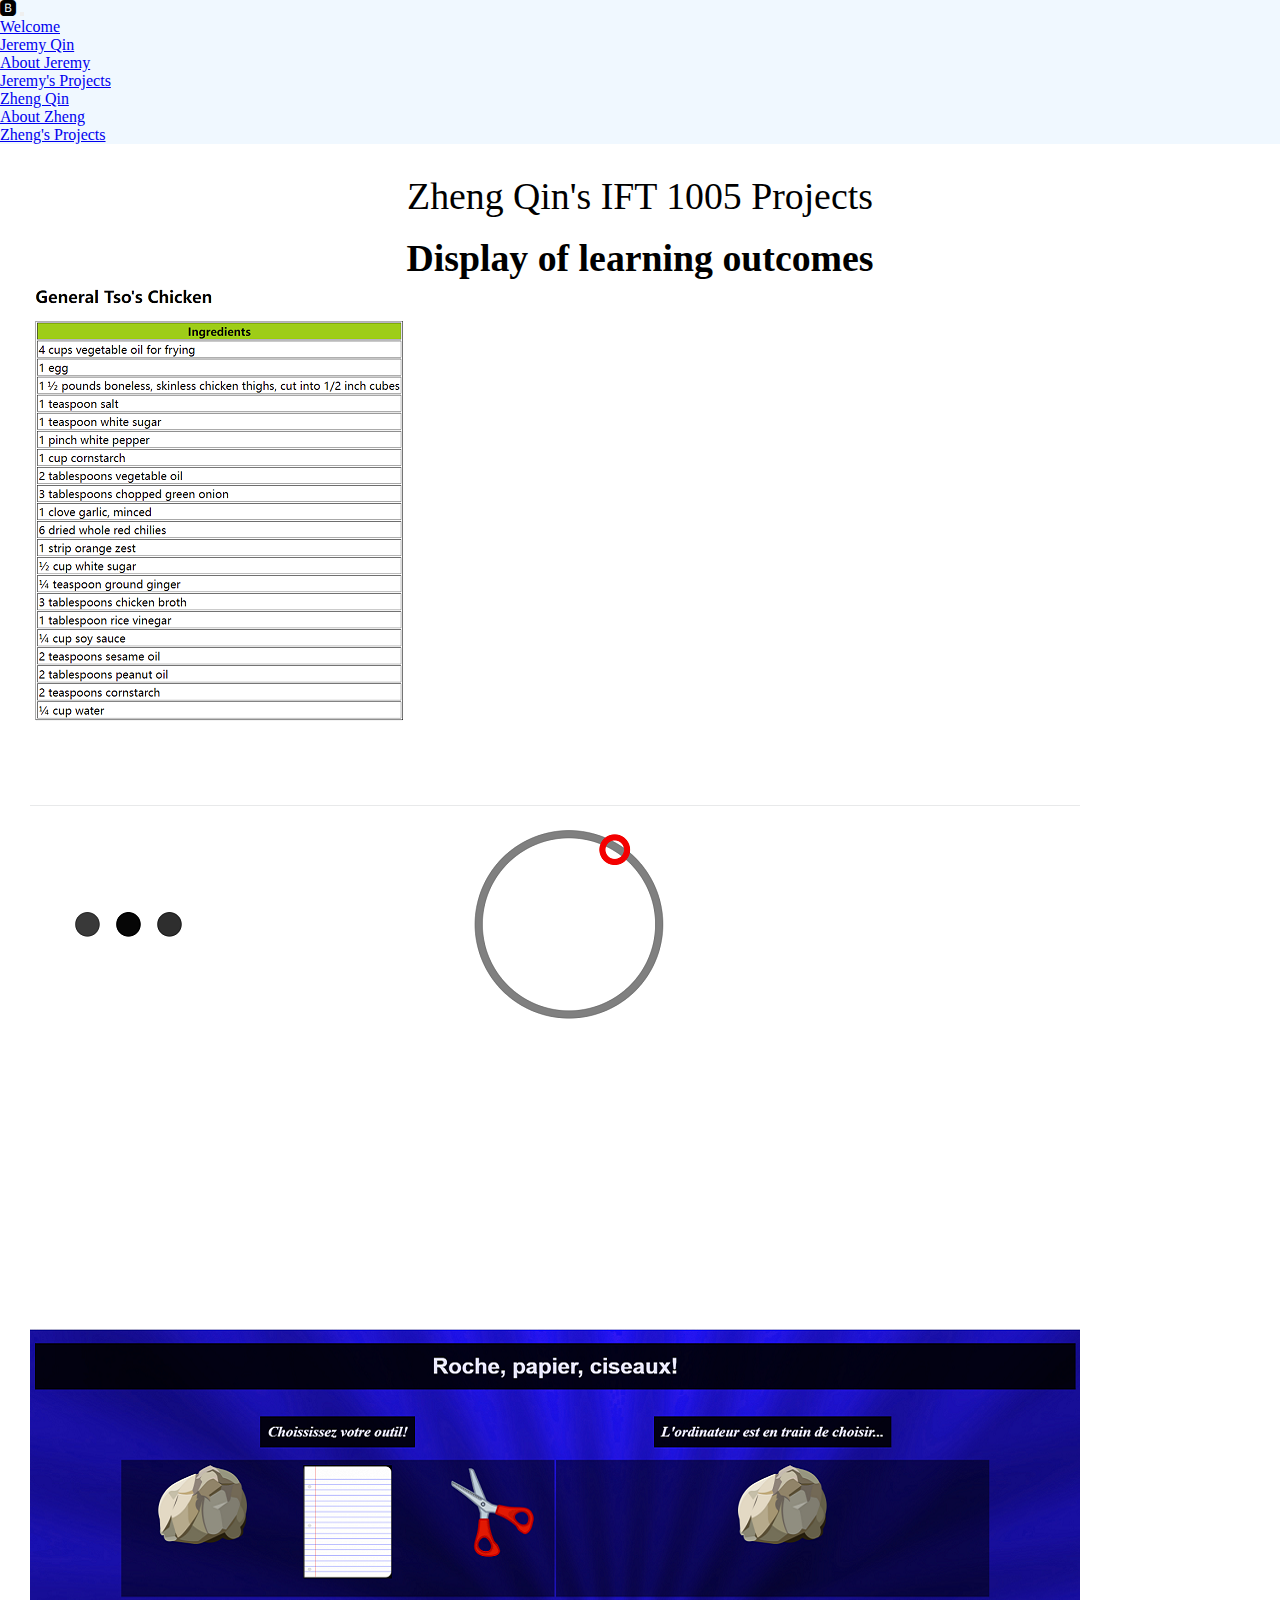
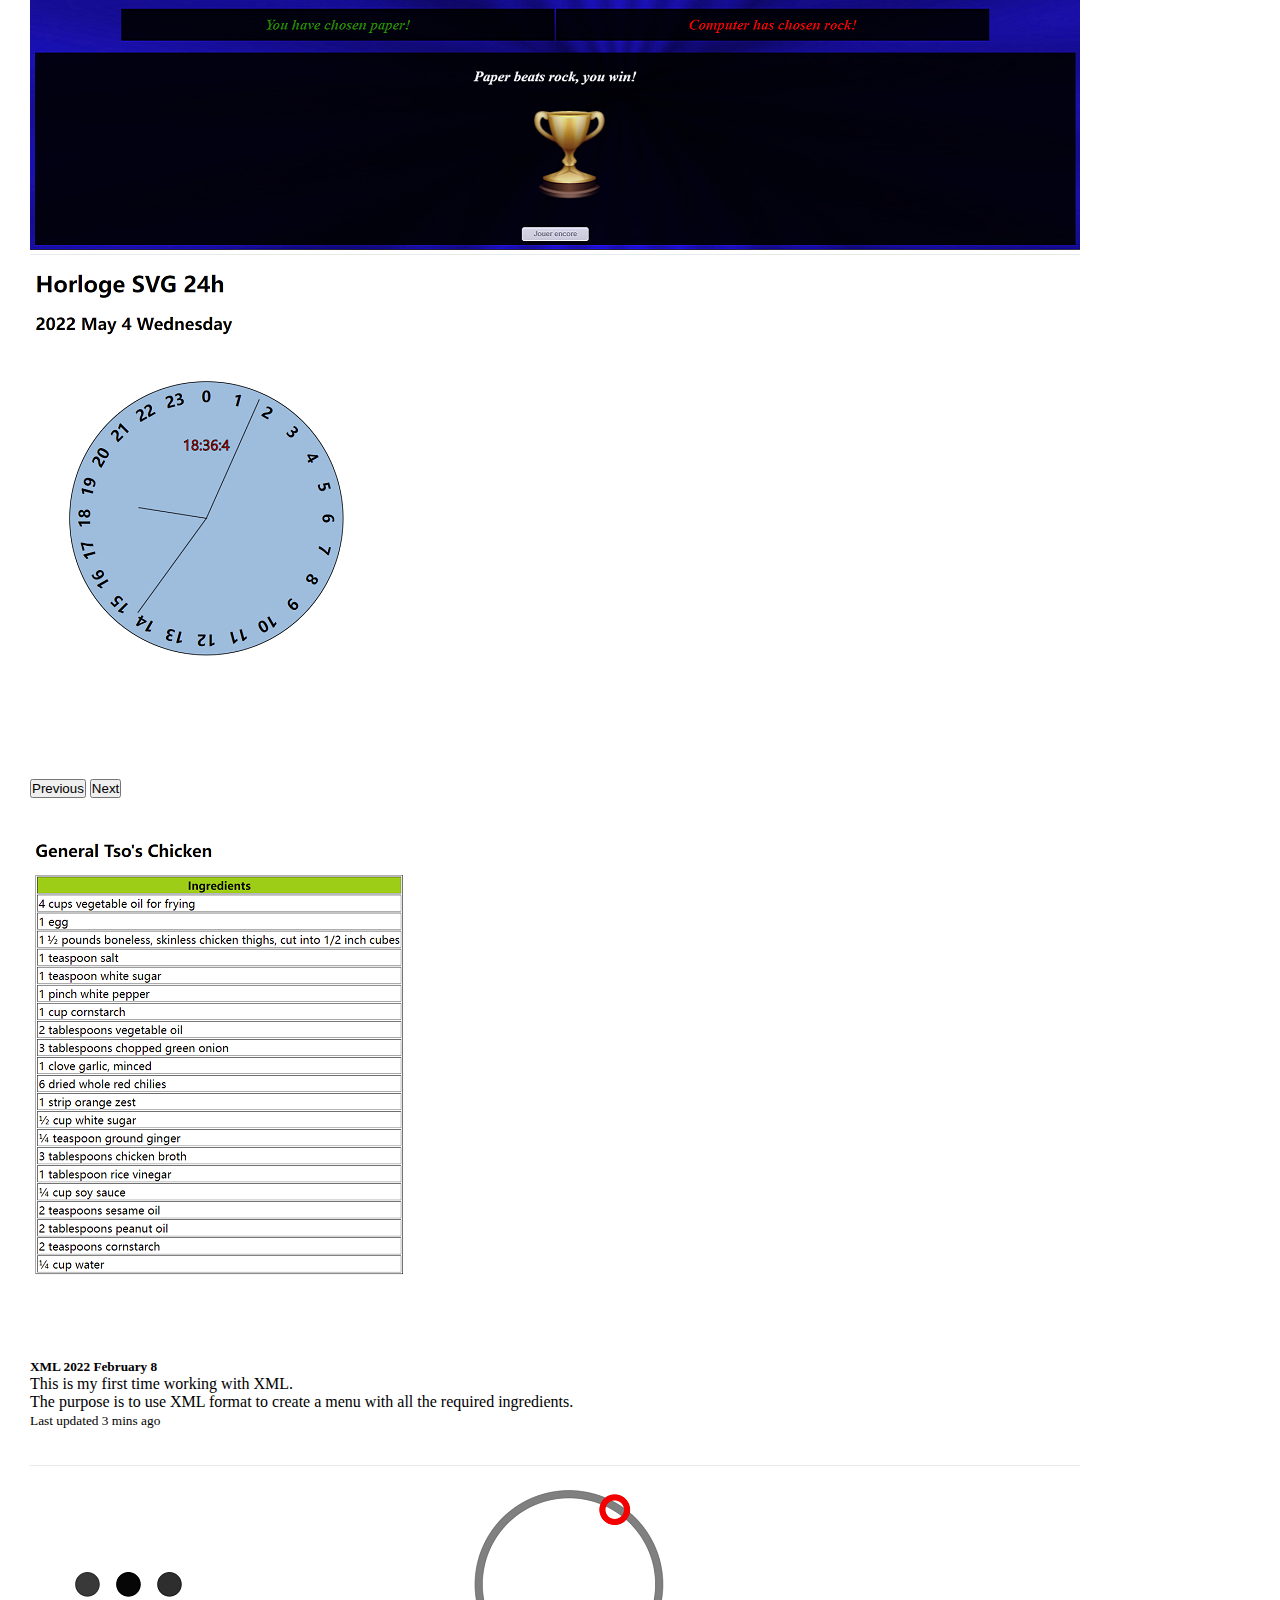
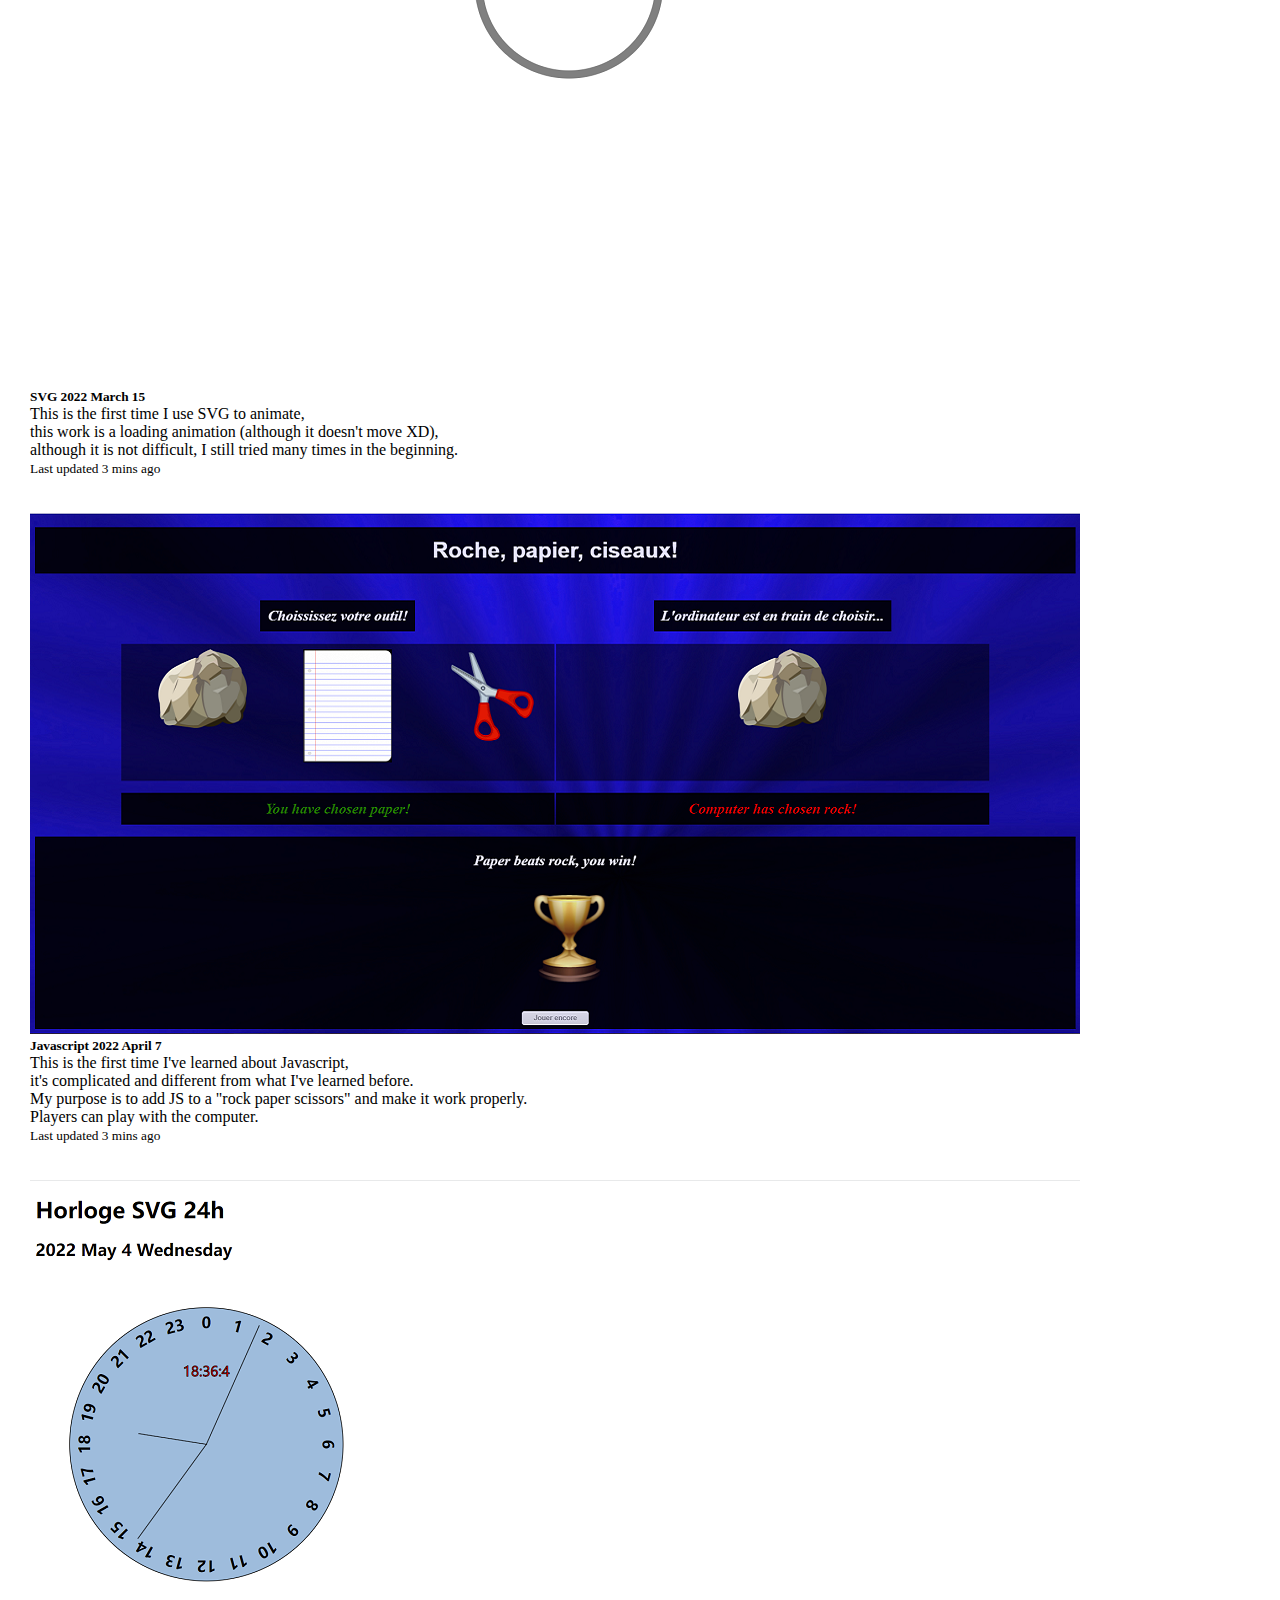
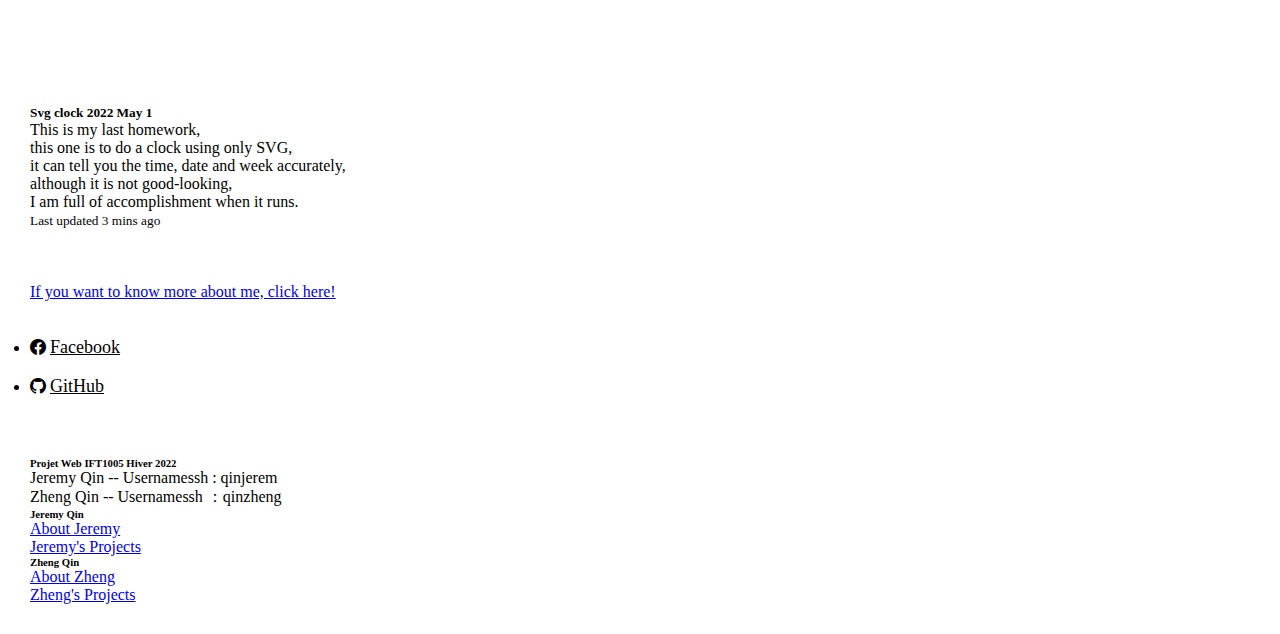
<file: projets2.html>
<!DOCTYPE html>
<html>
<head>
    <!-- utiliser accents dans votre site web -->
    <meta charset="utf-8">
    <title>Notre projet de IFT1005</title>
    <!-- bootstrap 5.1.3 NE PAS ENLEVER -->
    <link href="https://cdn.jsdelivr.net/npm/bootstrap@5.1.3/dist/css/bootstrap.min.css" rel="stylesheet" integrity="sha384-1BmE4kWBq78iYhFldvKuhfTAU6auU8tT94WrHftjDbrCEXSU1oBoqyl2QvZ6jIW3" crossorigin="anonymous">
    <!-- icones bootstrap NE PAS ENLEVER -->
    <link rel="stylesheet" href="https://cdn.jsdelivr.net/npm/bootstrap-icons@1.8.1/font/bootstrap-icons.css">
    <!--METTRE NOTRE CSS APRES celui de bootstrap-->
    <link rel="stylesheet" href="stylesheet.css">
</head>
<body>
    <!--navbar-->
    <nav class="navbar navbar-expand-lg navbar-light bg-light">
        <div class="container-fluid">
            <i class="bi bi-bootstrap-fill"></i>
          <button class="navbar-toggler" type="button" data-bs-toggle="collapse" data-bs-target="#navbarSupportedContent" aria-controls="navbarSupportedContent" aria-expanded="false" aria-label="Toggle navigation">
            <span class="navbar-toggler-icon"></span>
          </button>
          <div class="collapse navbar-collapse" id="navbarSupportedContent">
            <ul class="navbar-nav me-auto mb-2 mb-lg-0">
              <li class="nav-item">
                <a class="nav-link active" aria-current="page" href="index.html">Welcome</a>
              </li>
              <li class="nav-item dropdown">
                <a class="nav-link dropdown-toggle" href="#" id="navbarDropdown" role="button" data-bs-toggle="dropdown" aria-expanded="false">
                  Jeremy Qin
                </a>
                <ul class="dropdown-menu" aria-labelledby="navbarDropdown">
                  <li><a class="dropdown-item" href="apropos1.html">About Jeremy</a></li>
                  <li><a class="dropdown-item" href="projets1.html">Jeremy's Projects</a></li>
                </ul>
              </li>
              <li class="nav-item dropdown">
                <a class="nav-link dropdown-toggle" href="#" id="navbarDropdown" role="button" data-bs-toggle="dropdown" aria-expanded="false">
                  Zheng Qin
                </a>
                <ul class="dropdown-menu" aria-labelledby="navbarDropdown">
                  <li><a class="dropdown-item" href="apropos2.html">About Zheng</a></li>
                  <li><a class="dropdown-item" href="projets2.html">Zheng's Projects</a></li>
                </ul>
              </li>
            </ul>
          </div>
        </div>
      </nav>
      <!--Contenu-->
      <div class="container">
        <div>
            <div id="hello"> Zheng Qin's IFT 1005 Projects</div>
        </div>
        <br>
          <h1 id="hello">Display of learning outcomes</h1>
          <div>
            <div id="carouselExampleFade" class="carousel slide carousel-fade" data-bs-ride="carousel">
             <div class="carousel-inner">
             <div class="carousel-item active">
              <img src="assets/xml_Zheng.png" class="d-block w-100" alt="xml">
             </div>
            <div class="carousel-item">
             <img src="assets/Svg_Zheng.png" class="d-block w-100" alt="svg1">
            </div>
            <div class="carousel-item">
            <img src="assets/Javascript_Zheng.png" class="d-block w-100" alt="js">
           </div>
           <div class="carousel-item">
           <img src="assets/svg clock.png" class="d-block w-100" alt="svg2">
          </div>
           </div>
            <button class="carousel-control-prev" type="button" data-bs-target="#carouselExampleFade" data-bs-slide="prev">
            <span class="carousel-control-prev-icon" aria-hidden="true"></span>
            <span class="visually-hidden">Previous</span>
            </button>
           <button class="carousel-control-next" type="button" data-bs-target="#carouselExampleFade" data-bs-slide="next">
          <span class="carousel-control-next-icon" aria-hidden="true"></span>
          <span class="visually-hidden">Next</span>
           </button>
    </div>
    <br><br>
     <div class="card mb-3" style="max-width: 1500px;">
       <div class="row g-0">
        <div class="col-md-4">
          <img src="assets/xml_Zheng.png" class="img-fluid rounded-start" alt="profile">
         </div>
          <div class="col-md-8">
           <div class="card-body">
            <h5 class="card-title">XML  2022 February 8</h5>
             <p class="card-text">This is my first time working with XML.<br>The purpose is to use XML format to create a menu with all the required ingredients.</p>
             <p class="card-text"><small class="text-muted">Last updated 3 mins ago</small></p>
             </div>
            </div>
           </div>
          </div>
           <br><br>
           <div class="card mb-3" style="max-width: 1500px;">
            <div class="row g-0">
             <div class="col-md-4">
             <img src="assets/Svg_Zheng.png" class="img-fluid rounded-start" alt="profile">
              </div>
              <div class="col-md-8">
              <div class="card-body">
               <h5 class="card-title">SVG  2022 March 15</h5>
              <p class="card-text">This is the first time I use SVG to animate, <br>this work is a loading animation (although it doesn't move XD),<br> although it is not difficult,
                I still tried many times in the beginning.</p>
              <p class="card-text"><small class="text-muted">Last updated 3 mins ago</small></p>
             </div>
            </div>
          </div>
        </div>
        <br><br>
        <div class="card mb-3" style="max-width: 1500px;">
          <div class="row g-0">
            <div class="col-md-4">
              <img src="assets/Javascript_Zheng.png" class="img-fluid rounded-start" alt="profile">
            </div>
            <div class="col-md-8">
             <div class="card-body">
              <h5 class="card-title">Javascript  2022 April 7</h5>
               <p class="card-text">This is the first time I've learned about Javascript,<br> it's complicated and different from what I've learned before.<br>
                                    My purpose is to add JS to a "rock paper scissors" and make it work properly.<br> Players can play with the computer.</p>
               <p class="card-text"><small class="text-muted">Last updated 3 mins ago</small></p>
             </div>
            </div>
          </div>
        </div>
        <br><br>
        <div class="card mb-3" style="max-width: 1500px;">
         <div class="row g-0">
          <div class="col-md-4">
           <img src="assets/svg clock.png" class="img-fluid rounded-start" alt="profile">
          </div>
            <div class="col-md-8">
             <div class="card-body">
              <h5 class="card-title">Svg clock  2022 May 1</h5>
               <p class="card-text">This is my last homework,<br> this one is to do a clock using only SVG,<br> it can tell you the time, date and week accurately,<br>
                                    although it is not good-looking,<br> I am full of accomplishment when it runs.</p>
               <p class="card-text"><small class="text-muted">Last updated 3 mins ago</small></p>
            </div>
           </div>
         </div>
        </div>
        <br><br>
         </div>
                 <div class="contact">
                    <br>
                    <div>
                        <a class="button" href="apropos2.html">If you want to know more about me, click here!</a>
                    </div>
                    <br>
                    <br>
                   <ul>
                      <li>
                         <i class="bi bi-facebook"> <a style="font-size: large; color: black; font-style: normal;" href="https://www.facebook.com/qin.zheng.376">Facebook</a></i>
                      </li>
                   <br>
                      <li>
                         <i class="bi bi-github"> <a style="font-size: large; color: black; font-style: normal;" href="https://github.com/Beizhai404">GitHub</a></i>
                      </li>
                   </ul>
                </div>
             </div>
        </div>

      </div>
    <!-- votre footer que vous devez modifier pour mettre vos infos a vous :-) -->
    <footer class="text-center text-lg-start bg-light text-muted">
        <section class="d-flex justify-content-center justify-content-lg-between p-4 border-bottom">
            <div class="container text-center text-md-start mt-5">
                <div class="row mt-3">
                    <div class="col-md-3 col-lg-4 col-xl-3 mx-auto mb-4">
                        <h6 class="text-uppercase fw-bold mb-4">
                            Projet Web IFT1005 Hiver 2022
                        </h6>
                        <p>
                            Jeremy Qin -- Usernamessh : qinjerem
                        </p>
                        <p>
                            Zheng Qin --  Usernamessh ：qinzheng
                        </p>
                    </div>
                    <div class="col-md-2 col-lg-2 col-xl-2 mx-auto mb-4">
                        <h6 class="text-uppercase fw-bold mb-4">
                            Jeremy Qin
                        </h6>
                        <p>
                            <a href="apropos1.html" class="text-reset">About Jeremy</a>
                        </p>
                        <p>
                            <a href="projets1.html" class="text-reset">Jeremy's Projects</a>
                        </p>
                    </div>
                    <div class="col-md-2 col-lg-2 col-xl-2 mx-auto mb-4">
                        <h6 class="text-uppercase fw-bold mb-4">
                            Zheng Qin
                        </h6>
                        <p>
                            <a href="apropos2.html" class="text-reset">About Zheng</a>
                        </p>
                        <p>
                            <a href="projets2.html" class="text-reset">Zheng's Projects</a>
                        </p>
                    </div>
                </div>
            </div>
        </section>
    </footer>
    <!-- scripts bootstrap -->
    <script src="https://cdn.jsdelivr.net/npm/@popperjs/core@2.10.2/dist/umd/popper.min.js" integrity="sha384-7+zCNj/IqJ95wo16oMtfsKbZ9ccEh31eOz1HGyDuCQ6wgnyJNSYdrPa03rtR1zdB" crossorigin="anonymous"></script>
    <script src="https://cdn.jsdelivr.net/npm/bootstrap@5.1.3/dist/js/bootstrap.min.js" integrity="sha384-QJHtvGhmr9XOIpI6YVutG+2QOK9T+ZnN4kzFN1RtK3zEFEIsxhlmWl5/YESvpZ13" crossorigin="anonymous"></script>
    <!-- script qui nous permet d'eteindre l'animation de loading NE PAS ENLEVER -->
    <script type="text/javascript" src="state.json"></script>
    <!-- votre script -->
    <script src="script.js"></script>
</body>
</html>
</file>
<file: stylesheet.css>
*, ::before, ::after {
    box-sizing: border-box;
    margin: 0;
    padding: 0;
}
body {
    min-height: 100vh;
}
/*votre beau css ici :-)*/
.navbar {
    background-color: aliceblue !important;
}

@keyframes top_colors {
    0% {background-color: aliceblue;}
    50% {background-color: azure;}
    100% {background-color: aliceblue;}
}

.top {
    border-style: solid;
    margin:25px 50px 75px 100px;
    padding: 30px;
    animation-name: top_colors;
    animation-duration: 3s;
    animation-iteration-count: infinite;
}
.container {
    padding: 30px;
}

#hello {
    font-family: 'Times New Roman', Times, serif;
    font-size:1cm;
    text-align: center;
}

.about {
    border-style: solid;
    margin:25px 50px 75px 100px ;
    display: flex;
}
.aboutMe {
    border-style: solid;
    margin:25px 50px 75px 100px ;
    display: flex;
    background-color: aliceblue;
}
.about p {
    font-family: 'Segoe UI', Tahoma, Geneva, Verdana, sans-serif;
    font-size: x-large;
    font-weight:600;
    padding: 25px;
    text-align: justify;
    margin: auto;
}
.aboutMe p {
    font-family: "Lucida Console", "Courier New", monospace;
    font-size: x-large;
    font-weight:500;
    padding: 20px;
    text-align: justify;
    margin: auto;
}
.back {
    border-style: solid;
    background-color : aliceblue
}

.back p{
  font-family: "Lucida Console", "Courier New", monospace;
}

.color {
  border-left: 5px solid red;
  background-color: #f1f1f1;
  list-style-type: none;
  padding: 10px 20px;

.interests {
    padding: 30px;
}

.contact {
    padding: 30px;
}

.projects{
    padding: 30px;
    margin:25px 50px 50px 70px ;
}

.projects h2 {
    text-align: center;
}

.w-100 {
    width: 100% !important;
    height: 55vh;
  }


.intro {
    padding: 30px;
    margin:25px 50px 50px 70px ;
}
</file>
